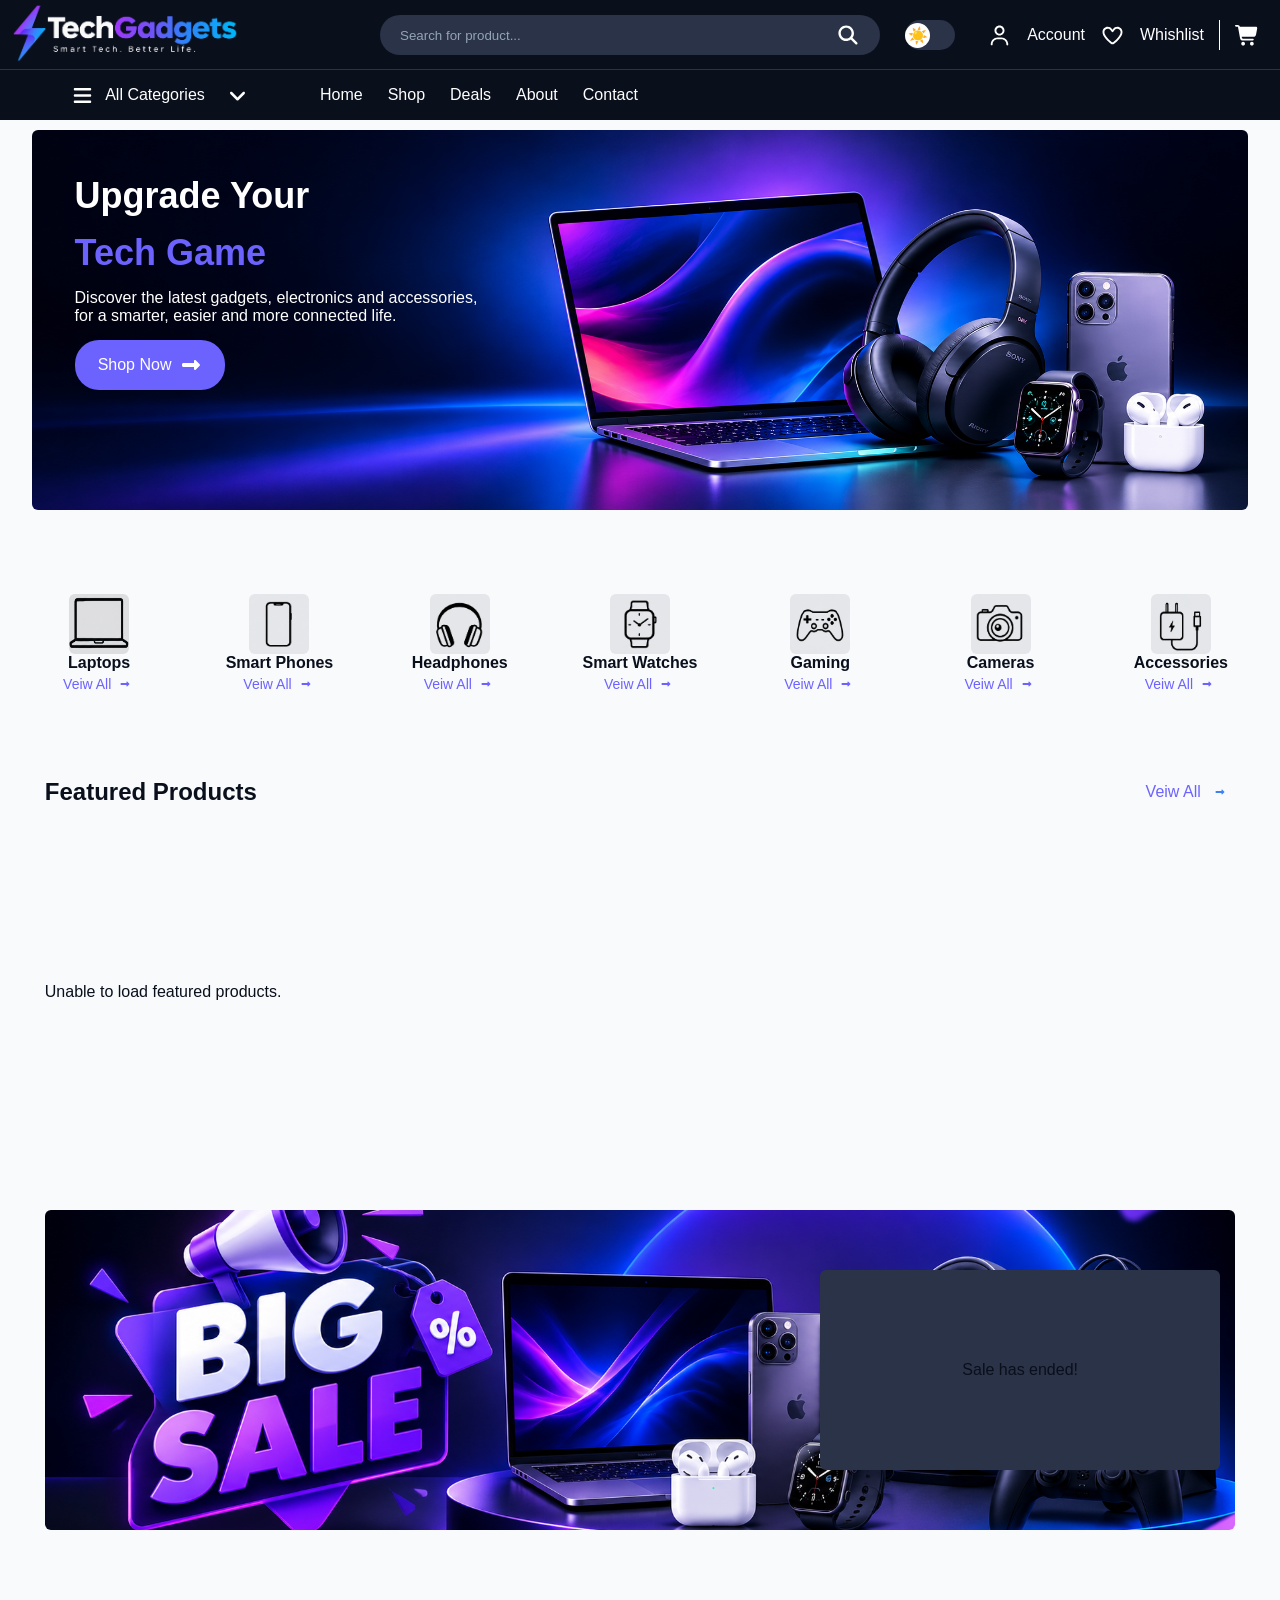
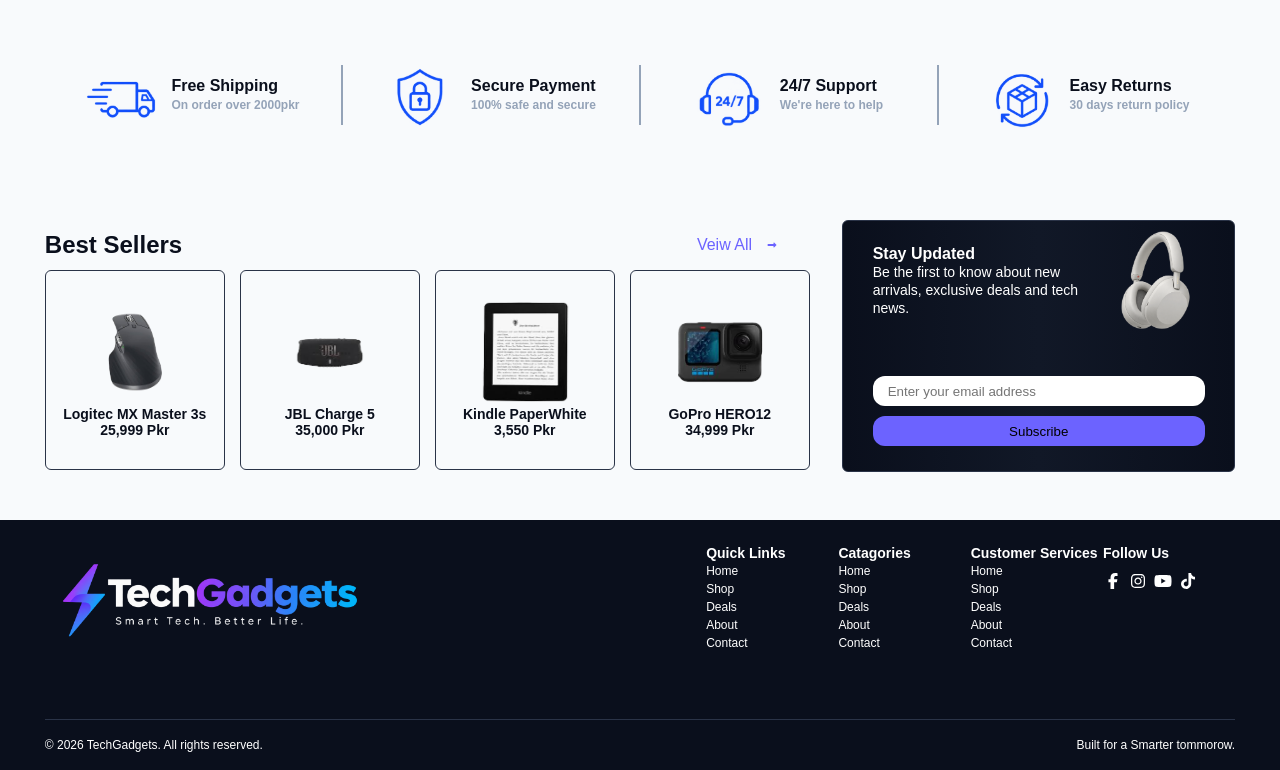
<file: E Commerse Website/index.html>
<!DOCTYPE html>
<html lang="en">

<head>
    <meta charset="UTF-8">
    <meta name="viewport" content="width=device-width, initial-scale=1.0">
    <title>TechGadgets</title>
    <link rel="stylesheet" href="style.css">
    <link rel="stylesheet" href="shop.css">
    <link rel="stylesheet" href="aboutUs.css">
    <link rel="stylesheet" href="contactUS.css">
    <link rel="stylesheet" href="cart.css">

</head>
<body>
    <!-- header -->
    <header>
        <!-- header first part start here -->
        <div class="header-first-part">
            <svg id="nav-link-hamburger"  xmlns="http://www.w3.org/2000/svg" viewBox="0 0 640 640">
                    <path
                        d="M96 160C96 142.3 110.3 128 128 128L512 128C529.7 128 544 142.3 544 160C544 177.7 529.7 192 512 192L128 192C110.3 192 96 177.7 96 160zM96 320C96 302.3 110.3 288 128 288L512 288C529.7 288 544 302.3 544 320C544 337.7 529.7 352 512 352L128 352C110.3 352 96 337.7 96 320zM544 480C544 497.7 529.7 512 512 512L128 512C110.3 512 96 497.7 96 480C96 462.3 110.3 448 128 448L512 448C529.7 448 544 462.3 544 480z" />
                </svg>
            <!-- logo -->
            <div class="logo-area">
                <a href="#home"><img src="Images/logo.png" alt="logo-image"></a>
            </div>
            <!-- search -->
            <div class="search-area">
                <div class="input-search-icon">
                    <input id="search-input" type="text" placeholder="Search for product...">
                    <svg id="search-btn" xmlns="http://www.w3.org/2000/svg" viewBox="0 0 640 640">
                        <path
                            d="M480 272C480 317.9 465.1 360.3 440 394.7L566.6 521.4C579.1 533.9 579.1 
            554.2 566.6 566.7C554.1 579.2 533.8 579.2 521.3 566.7L394.7 440C360.3 465.1 317.9 480 
            272 480C157.1 480 64 386.9 64 272C64 157.1 157.1 64 272 64C386.9 64 480 157.1 480
             272zM272 416C351.5 416 416 351.5 416 272C416 192.5 351.5 128 272 128C192.5 128 128 192.5 128 272C128 351.5 192.5 416 272 416z" />
                    </svg>
                </div>
            </div>
            <div id="theme-toggle" class="mode-toogle-btn">
              <div class="btn-background">
                <div class="btn-circle"></div>
              </div>
            </div>
            <!-- icons -->
            <div class="icons-area">
                        <svg id="mobileVeiw-search-icon" xmlns="http://www.w3.org/2000/svg" viewBox="0 0 640 640">
                        <path
                            d="M480 272C480 317.9 465.1 360.3 440 394.7L566.6 521.4C579.1 533.9 579.1 
            554.2 566.6 566.7C554.1 579.2 533.8 579.2 521.3 566.7L394.7 440C360.3 465.1 317.9 480 
            272 480C157.1 480 64 386.9 64 272C64 157.1 157.1 64 272 64C386.9 64 480 157.1 480
             272zM272 416C351.5 416 416 351.5 416 272C416 192.5 351.5 128 272 128C192.5 128 128 192.5 128 272C128 351.5 192.5 416 272 416z" />
                    </svg>
                <svg xmlns="http://www.w3.org/2000/svg" viewBox="0 0 640 640">
                    <path 
                        d="M240 192C240 147.8 275.8 112 320 112C364.2 112 400 147.8 400 192C400 236.2 364.2 272 320 272C275.8 272 240 236.2 240 192zM448 192C448 121.3 390.7 64 320 64C249.3 64 192 121.3 192 192C192 262.7 249.3 320 320 320C390.7 320 448 262.7 448 192zM144 544C144 473.3 201.3 416 272 416L368 416C438.7 416 496 473.3 496 544L496 552C496 565.3 506.7 576 520 576C533.3 576 544 565.3 544 552L544 544C544 446.8 465.2 368 368 368L272 368C174.8 368 96 446.8 96 544L96 552C96 565.3 106.7 576 120 576C133.3 576 144 565.3 144 552L144 544z" />
                </svg> <span id="wishlist-text">Account</span>
                <svg xmlns="http://www.w3.org/2000/svg" viewBox="0 0 640 640">
                    <path 
                        d="M442.9 144C415.6 144 389.9 157.1 373.9 179.2L339.5 226.8C335 233 327.8 236.7 320.1 236.7C312.4 236.7 305.2 233 300.7 226.8L266.3 179.2C250.3 157.1 224.6 144 197.3 144C150.3 144 112.2 182.1 112.2 229.1C112.2 279 144.2 327.5 180.3 371.4C221.4 421.4 271.7 465.4 306.2 491.7C309.4 494.1 314.1 495.9 320.2 495.9C326.3 495.9 331 494.1 334.2 491.7C368.7 465.4 419 421.3 460.1 371.4C496.3 327.5 528.2 279 528.2 229.1C528.2 182.1 490.1 144 443.1 144zM335 151.1C360 116.5 400.2 96 442.9 96C516.4 96 576 155.6 576 229.1C576 297.7 533.1 358 496.9 401.9C452.8 455.5 399.6 502 363.1 529.8C350.8 539.2 335.6 543.9 320 543.9C304.4 543.9 289.2 539.2 276.9 529.8C240.4 502 187.2 455.5 143.1 402C106.9 358.1 64 297.7 64 229.1C64 155.6 123.6 96 197.1 96C239.8 96 280 116.5 305 151.1L320 171.8L335 151.1z" />
                </svg>
                <span id="wishlist-text">Whishlist</span>

                <div id="verticle-seperator"></div>
                <svg id="cart-icon" xmlns="http://www.w3.org/2000/svg" viewBox="0 0 640 640">
                    <path 
                        d="M24 48C10.7 48 0 58.7 0 72C0 85.3 10.7 96 24 96L69.3 96C73.2 96 76.5 98.8 77.2 102.6L129.3 388.9C135.5 423.1 165.3 448 200.1 448L456 448C469.3 448 480 437.3 480 424C480 410.7 469.3 400 456 400L200.1 400C188.5 400 178.6 391.7 176.5 380.3L171.4 352L475 352C505.8 352 532.2 330.1 537.9 299.8L568.9 133.9C572.6 114.2 557.5 96 537.4 96L124.7 96L124.3 94C119.5 67.4 96.3 48 69.2 48L24 48zM208 576C234.5 576 256 554.5 256 528C256 501.5 234.5 480 208 480C181.5 480 160 501.5 160 528C160 554.5 181.5 576 208 576zM432 576C458.5 576 480 554.5 480 528C480 501.5 458.5 480 432 480C405.5 480 384 501.5 384 528C384 554.5 405.5 576 432 576z" />
                </svg>
                <div class="cart-items-count"></div>
            </div>


        </div>
        <!-- header first part end here -->

        <!-- navbar start here -->
        <nav>
            <!-- hamburger menu  -->
            <div class="hamburger-allCatagories-part">
                <svg  xmlns="http://www.w3.org/2000/svg" viewBox="0 0 640 640">
                    <path 
                        d="M96 160C96 142.3 110.3 128 128 128L512 128C529.7 128 544 142.3 544 160C544 177.7 529.7 192 512 192L128 192C110.3 192 96 177.7 96 160zM96 320C96 302.3 110.3 288 128 288L512 288C529.7 288 544 302.3 544 320C544 337.7 529.7 352 512 352L128 352C110.3 352 96 337.7 96 320zM544 480C544 497.7 529.7 512 512 512L128 512C110.3 512 96 497.7 96 480C96 462.3 110.3 448 128 448L512 448C529.7 448 544 462.3 544 480z" />
                </svg>

                <span id="all-catagories">All Categories</span>
                <div class="dropdown-list-container">
                    <ul class="dropdown-list">
                        <li data-categoryName="laptops"><a>Laptops</a></li>
                        <li data-categoryName="smartphones"><a>Smart Phones</a></li>
                        <li data-categoryName="headphones"><a>Head Phones</a></li>
                        <li data-categoryName="smartphones"><a>Smart Watches</a></li>
                        <li data-categoryName="gamings"><a>Gaming</a></li>
                        <li data-categoryName="accessories"><a>Asseccories</a></li>
                    </ul>
                </div>
                <svg id="arrow-icon" xmlns="http://www.w3.org/2000/svg" viewBox="0 0 640 640">
                    <path 
                        d="M297.4 438.6C309.9 451.1 330.2 451.1 342.7 438.6L502.7 278.6C515.2 266.1 515.2 245.8 502.7 233.3C490.2 220.8 469.9 220.8 457.4 233.3L320 370.7L182.6 233.4C170.1 220.9 149.8 220.9 137.3 233.4C124.8 245.9 124.8 266.2 137.3 278.7L297.3 438.7z" />
                </svg>
            </div>
            <div class="navlinks">
                <ul>
                    <li><a href="index.html">Home</a></li>
                    <li><a href="shop.html">Shop</a></li>
                    <li><a href="#deals">Deals</a></li>
                    <li><a href="aboutUs.html">About</a></li>
                    <li><a href="contactUs.html">Contact</a></li>
                </ul>
            </div>

        </nav>
    </header>
    <!-- header end here -->

    <!-- main start here -->
    <main>
        <!-- hero section -->
        <section class="hero">
            <div class="hero-main">
                <div class="hero-text">
                    <h1 id="hero-text-1">Upgrade Your</h1>
                    <h1 id="hero-text-2">Tech Game</h1>
                    <p id="hero-text-3">Discover the latest gadgets, electronics and accessories,<br>
                        for a smarter, easier and more connected life.</p>

                    <button id="shop-now-btn" class="primery-Btn">Shop Now <span><svg xmlns="http://www.w3.org/2000/svg"
                                viewBox="0 0 640 640">
                                <path
                                    d="M598.6 297.4C611.1 309.9 611.1 330.2 598.6 342.7L470.6 470.7C461.4 479.9 447.7 482.6 435.7 477.6C423.7 472.6 416 460.9 416 448L416 384L80 384C53.5 384 32 362.5 32 336L32 304C32 277.5 53.5 256 80 256L416 256L416 192C416 179.1 423.8 167.4 435.8 162.4C447.8 157.4 461.5 160.2 470.7 169.3L598.7 297.3z" />
                            </svg></span></button>
                </div>
            </div>
        </section>

        <!-- catagories section start here -->
        <section class="catagories">
            <div class="catagories-main">
                <div class="catagory-card">
                    <img src="Images/laptop.png" alt="">
                    <h2>Laptops</h2>
                    <div class="viewAll">
                        <a href="#shop">Veiw All <svg xmlns="http://www.w3.org/2000/svg" viewBox="0 0 640 640">
                                <path
                                    d="M598.6 297.4C611.1 309.9 611.1 330.2 598.6 342.7L470.6 470.7C461.4 479.9 447.7 482.6 435.7 477.6C423.7 472.6 416 460.9 416 448L416 384L80 384C53.5 384 32 362.5 32 336L32 304C32 277.5 53.5 256 80 256L416 256L416 192C416 179.1 423.8 167.4 435.8 162.4C447.8 157.4 461.5 160.2 470.7 169.3L598.7 297.3z" />
                            </svg></a>
                    </div>
                </div>
                <div class="catagory-card">
                    <img src="Images/phone.png" alt="">
                    <h2>Smart Phones</h2>
                    <div class="viewAll">
                        <a href="#shop">Veiw All <svg xmlns="http://www.w3.org/2000/svg" viewBox="0 0 640 640">
                                <path 
                                    d="M598.6 297.4C611.1 309.9 611.1 330.2 598.6 342.7L470.6 470.7C461.4 479.9 447.7 482.6 435.7 477.6C423.7 472.6 416 460.9 416 448L416 384L80 384C53.5 384 32 362.5 32 336L32 304C32 277.5 53.5 256 80 256L416 256L416 192C416 179.1 423.8 167.4 435.8 162.4C447.8 157.4 461.5 160.2 470.7 169.3L598.7 297.3z" />
                            </svg></a>
                    </div>
                </div>
                <div class="catagory-card">
                    <img src="Images/headphone.png" alt="">
                    <h2>Headphones</h2>
                    <div class="viewAll">
                        <a href="#shop">Veiw All <svg xmlns="http://www.w3.org/2000/svg" viewBox="0 0 640 640">
                                <path 
                                    d="M598.6 297.4C611.1 309.9 611.1 330.2 598.6 342.7L470.6 470.7C461.4 479.9 447.7 482.6 435.7 477.6C423.7 472.6 416 460.9 416 448L416 384L80 384C53.5 384 32 362.5 32 336L32 304C32 277.5 53.5 256 80 256L416 256L416 192C416 179.1 423.8 167.4 435.8 162.4C447.8 157.4 461.5 160.2 470.7 169.3L598.7 297.3z" />
                            </svg></a>
                    </div>
                </div>
                <div class="catagory-card">
                    <img src="Images/smartwatch.png" alt="Laptop">
                    <h2>Smart Watches</h2>
                    <div class="viewAll">
                        <a href="#shop">Veiw All <svg xmlns="http://www.w3.org/2000/svg" viewBox="0 0 640 640">
                                <path 
                                    d="M598.6 297.4C611.1 309.9 611.1 330.2 598.6 342.7L470.6 470.7C461.4 479.9 447.7 482.6 435.7 477.6C423.7 472.6 416 460.9 416 448L416 384L80 384C53.5 384 32 362.5 32 336L32 304C32 277.5 53.5 256 80 256L416 256L416 192C416 179.1 423.8 167.4 435.8 162.4C447.8 157.4 461.5 160.2 470.7 169.3L598.7 297.3z" />
                            </svg></a>
                    </div>
                </div>
                <div class="catagory-card">
                    <img src="Images/controller.png" alt="">
                    <h2>Gaming</h2>
                    <div class="viewAll">
                        <a href="#shop">Veiw All <svg xmlns="http://www.w3.org/2000/svg" viewBox="0 0 640 640">
                                <path 
                                    d="M598.6 297.4C611.1 309.9 611.1 330.2 598.6 342.7L470.6 470.7C461.4 479.9 447.7 482.6 435.7 477.6C423.7 472.6 416 460.9 416 448L416 384L80 384C53.5 384 32 362.5 32 336L32 304C32 277.5 53.5 256 80 256L416 256L416 192C416 179.1 423.8 167.4 435.8 162.4C447.8 157.4 461.5 160.2 470.7 169.3L598.7 297.3z" />
                            </svg></a>
                    </div>
                </div>
                <div class="catagory-card">
                    <img src="Images/camera.png" alt="">
                    <h2>Cameras</h2>
                    <div class="viewAll">
                        <a href="#shop">Veiw All <svg xmlns="http://www.w3.org/2000/svg" viewBox="0 0 640 640">
                                <path 
                                    d="M598.6 297.4C611.1 309.9 611.1 330.2 598.6 342.7L470.6 470.7C461.4 479.9 447.7 482.6 435.7 477.6C423.7 472.6 416 460.9 416 448L416 384L80 384C53.5 384 32 362.5 32 336L32 304C32 277.5 53.5 256 80 256L416 256L416 192C416 179.1 423.8 167.4 435.8 162.4C447.8 157.4 461.5 160.2 470.7 169.3L598.7 297.3z" />
                            </svg></a>
                    </div>
                </div>
                <div class="catagory-card">
                    <img src="Images/accessories.png" alt="">
                    <h2>Accessories</h2>
                    <div class="viewAll">
                        <a href="#shop">Veiw All <svg xmlns="http://www.w3.org/2000/svg" viewBox="0 0 640 640">
                                <path 
                                    d="M598.6 297.4C611.1 309.9 611.1 330.2 598.6 342.7L470.6 470.7C461.4 479.9 447.7 482.6 435.7 477.6C423.7 472.6 416 460.9 416 448L416 384L80 384C53.5 384 32 362.5 32 336L32 304C32 277.5 53.5 256 80 256L416 256L416 192C416 179.1 423.8 167.4 435.8 162.4C447.8 157.4 461.5 160.2 470.7 169.3L598.7 297.3z" />
                            </svg></a>
                    </div>
                </div>
            </div>
        </section>

        <!-- featured products -->
        <section class="featured-section">
            <div class="heading-veiwAll-area">
                <h1>Featured Products</h1>
                <a  href="shop.html">Veiw All <svg id="featured-veiw-all-svg" xmlns="http://www.w3.org/2000/svg" viewBox="0 0 640 640">
                        <path 
                            d="M598.6 297.4C611.1 309.9 611.1 330.2 598.6 342.7L470.6 470.7C461.4 479.9 447.7 482.6 435.7 477.6C423.7 472.6 416 460.9 416 448L416 384L80 384C53.5 384 32 362.5 32 336L32 304C32 277.5 53.5 256 80 256L416 256L416 192C416 179.1 423.8 167.4 435.8 162.4C447.8 157.4 461.5 160.2 470.7 169.3L598.7 297.3z" />
                    </svg></a>
            </div>
            <!-- featured Cards -->
            <div class="featured-cards">
                
            </div>
        </section>

        <!-- sale section start here -->
        <section class="sale-area">
            <div class="sale-image">
                <div class="dealCounter">
                    <div class="dealsEndText">
                        <h1>Deals Ends In</h1>
                    </div>

                    <div class="numberBox-Text-container">
                        <div class="numberBoxTextUnite">
                            <div id="saleCounterDays" class="numberBox"></div>
                            <div class="numberBoxText">Days</div>
                        </div>

                        <div class="numberBoxTextUnite">
                            <div id="saleCounterHours" class="numberBox"></div>
                            <div class="numberBoxText">Hrs</div>
                        </div>
                        <div class="numberBoxTextUnite">
                            <div id="saleCounterMinutes" class="numberBox"></div>
                            <div class="numberBoxText">Min</div>
                        </div>
                        <div class="numberBoxTextUnite">
                            <div id="saleCounterSeconds" class="numberBox"></div>
                            <div class="numberBoxText">Sec</div>
                        </div>
                    </div>

                </div>
            </div>
        </section>
        <section class="store-benefits">
            <div class="store-benefits-main">
                <div class="benefits-card">
                    <img src="Images/freeshiping.png">
                    <h2>Free Shipping <br> <span> On order over 2000pkr</span></h2>
                </div>
                <div class="verticle-seperator store-benefits-card-seperator"></div>
                <div class="benefits-card ">
                    <img src="Images/securePayment.png">
                    <h2>Secure Payment<br> <span>100% safe and secure</span></h2>
                </div>
                <div class="verticle-seperator store-benefits-card-seperator"></div>
                <div class="benefits-card">
                    <img src="Images/Support.png">
                    <h2>24/7 Support <br> <span>We're here to help</span></h2>
                </div>
                <div class="verticle-seperator store-benefits-card-seperator"></div>
                <div class="benefits-card">
                    <img src="Images/easyreturn.png">
                    <h2>Easy Returns <br> <span>30 days return policy</span></h2>
                </div>


            </div>
        </section>

        <!-- best sellers Stay Updated section -->
        <section class="best-seller-stay-updated">
            <div class="best-seller-stay-updated-main">
                <div class="best-seller-cards-text-viewAll">
                    <div class="heading-veiwAll-area">
                        <h1>Best Sellers</h1>
                        <a href="#shop">Veiw All <svg xmlns="http://www.w3.org/2000/svg" viewBox="0 0 640 640">
                                <path fill="#6C63FF"
                                    d="M598.6 297.4C611.1 309.9 611.1 330.2 598.6 342.7L470.6 470.7C461.4 479.9 447.7 482.6 435.7 477.6C423.7 472.6 416 460.9 416 448L416 384L80 384C53.5 384 32 362.5 32 336L32 304C32 277.5 53.5 256 80 256L416 256L416 192C416 179.1 423.8 167.4 435.8 162.4C447.8 157.4 461.5 160.2 470.7 169.3L598.7 297.3z" />
                            </svg></a>
                    </div>
                    <div class="best-seller-cards">
                        <div class="card">

                            <div class="card-img"><img src="Images/logitic.png" alt=""></div>
                            <h2>Logitec MX Master 3s</h2>
                            <h3>25,999 Pkr</h3>
                        </div>
                        <div class="card">

                            <div class="card-img"><img src="Images/jbl charge.png" alt=""></div>
                            <h2>JBL Charge 5</h2>
                            <h3>35,000 Pkr</h3>
                        </div>
                        <div class="card">

                            <div class="card-img"><img src="Images/kindle.png" alt=""></div>
                            <h2>Kindle PaperWhite</h2>
                            <h3>3,550 Pkr</h3>
                        </div>
                        <div class="card">
                            <div class="card-img"><img src="Images/gopro.png" alt=""></div>
                            <h2>GoPro HERO12</h2>
                            <h3>34,999 Pkr</h3>
                        </div>
                    </div>

                </div>
                <div class="stay-updated">
                    <div class="stay-updated-main">
                        <div class="stay-updated-text-image">
                            <p>Stay Updated <br> <span>Be the first to know about new arrivals, exclusive deals and tech
                                    news.</span></p>
                            <img src="Images/Shop Images/sony headphone white.png" alt="">
                        </div>
                        <div class="stayUpdated-input-and-button">
                            <input type="text" placeholder="Enter your email address">
                            <button>Subscribe</button>
                        </div>

                    </div>

                </div>

            </div>
        </section>
    </main>

    <!-- footer start here -->
    <footer class="footer">
        <div class="footer-main">
            <div class="footer-first-part">

                <div class="footer-logo">
                    <img src="Images/logo.png" alt="">
                </div>
                <div class="footer-links">
                    <h2>Quick Links</h2>
                    <div class="footer-nav-links">
                        <ul>
                            <li><a href="#home">Home</a></li>
                            <li><a href="#shop">Shop</a></li>
                            <li><a href="#deals">Deals</a></li>
                            <li><a href="#about">About</a></li>
                            <li><a href="#contact">Contact</a></li>
                        </ul>
                    </div>
                </div>
                <div class="footer-links">
                    <h2>Catagories</h2>
                    <div class="footer-nav-links">
                        <ul>
                            <li><a href="#home">Home</a></li>
                            <li><a href="#shop">Shop</a></li>
                            <li><a href="#deals">Deals</a></li>
                            <li><a href="#about">About</a></li>
                            <li><a href="#contact">Contact</a></li>
                        </ul>
                    </div>
                </div>
                <div class="footer-links">
                    <h2>Customer Services</h2>
                    <div class="footer-nav-links">
                        <ul>
                            <li><a href="#home">Home</a></li>
                            <li><a href="#shop">Shop</a></li>
                            <li><a href="#deals">Deals</a></li>
                            <li><a href="#about">About</a></li>
                            <li><a href="#contact">Contact</a></li>
                        </ul>
                    </div>
                </div>
                <div class="footer-social-links">
                    <h2>Follow Us</h2>
                    <div class="footer-social-links-icons">
                        <svg xmlns="http://www.w3.org/2000/svg" viewBox="0 0 640 640">
                            <path fill="#ffffff"
                                d="M240 363.3L240 576L356 576L356 363.3L442.5 363.3L460.5 265.5L356 265.5L356 230.9C356 179.2 376.3 159.4 428.7 159.4C445 159.4 458.1 159.8 465.7 160.6L465.7 71.9C451.4 68 416.4 64 396.2 64C289.3 64 240 114.5 240 223.4L240 265.5L174 265.5L174 363.3L240 363.3z" />
                        </svg>
                        <svg xmlns="http://www.w3.org/2000/svg" viewBox="0 0 640 640">
                            <path fill="#ffffff"
                                d="M320.3 205C256.8 204.8 205.2 256.2 205 319.7C204.8 383.2 256.2 434.8 319.7 435C383.2 435.2 434.8 383.8 435 320.3C435.2 256.8 383.8 205.2 320.3 205zM319.7 245.4C360.9 245.2 394.4 278.5 394.6 319.7C394.8 360.9 361.5 394.4 320.3 394.6C279.1 394.8 245.6 361.5 245.4 320.3C245.2 279.1 278.5 245.6 319.7 245.4zM413.1 200.3C413.1 185.5 425.1 173.5 439.9 173.5C454.7 173.5 466.7 185.5 466.7 200.3C466.7 215.1 454.7 227.1 439.9 227.1C425.1 227.1 413.1 215.1 413.1 200.3zM542.8 227.5C541.1 191.6 532.9 159.8 506.6 133.6C480.4 107.4 448.6 99.2 412.7 97.4C375.7 95.3 264.8 95.3 227.8 97.4C192 99.1 160.2 107.3 133.9 133.5C107.6 159.7 99.5 191.5 97.7 227.4C95.6 264.4 95.6 375.3 97.7 412.3C99.4 448.2 107.6 480 133.9 506.2C160.2 532.4 191.9 540.6 227.8 542.4C264.8 544.5 375.7 544.5 412.7 542.4C448.6 540.7 480.4 532.5 506.6 506.2C532.8 480 541 448.2 542.8 412.3C544.9 375.3 544.9 264.5 542.8 227.5zM495 452C487.2 471.6 472.1 486.7 452.4 494.6C422.9 506.3 352.9 503.6 320.3 503.6C287.7 503.6 217.6 506.2 188.2 494.6C168.6 486.8 153.5 471.7 145.6 452C133.9 422.5 136.6 352.5 136.6 319.9C136.6 287.3 134 217.2 145.6 187.8C153.4 168.2 168.5 153.1 188.2 145.2C217.7 133.5 287.7 136.2 320.3 136.2C352.9 136.2 423 133.6 452.4 145.2C472 153 487.1 168.1 495 187.8C506.7 217.3 504 287.3 504 319.9C504 352.5 506.7 422.6 495 452z" />
                        </svg>
                        <svg xmlns="http://www.w3.org/2000/svg" viewBox="0 0 640 640">
                            <path fill="#ffffff"
                                d="M581.7 188.1C575.5 164.4 556.9 145.8 533.4 139.5C490.9 128 320.1 128 320.1 128C320.1 128 149.3 128 106.7 139.5C83.2 145.8 64.7 164.4 58.4 188.1C47 231 47 320.4 47 320.4C47 320.4 47 409.8 58.4 452.7C64.7 476.3 83.2 494.2 106.7 500.5C149.3 512 320.1 512 320.1 512C320.1 512 490.9 512 533.5 500.5C557 494.2 575.5 476.3 581.8 452.7C593.2 409.8 593.2 320.4 593.2 320.4C593.2 320.4 593.2 231 581.8 188.1zM264.2 401.6L264.2 239.2L406.9 320.4L264.2 401.6z" />
                        </svg>
                        <svg xmlns="http://www.w3.org/2000/svg" viewBox="0 0 640 640">
                            <path fill="#ffffff"
                                d="M544.5 273.9C500.5 274 457.5 260.3 421.7 234.7L421.7 413.4C421.7 446.5 411.6 478.8 392.7 506C373.8 533.2 347.1 554 316.1 565.6C285.1 577.2 251.3 579.1 219.2 570.9C187.1 562.7 158.3 545 136.5 520.1C114.7 495.2 101.2 464.1 97.5 431.2C93.8 398.3 100.4 365.1 116.1 336C131.8 306.9 156.1 283.3 185.7 268.3C215.3 253.3 248.6 247.8 281.4 252.3L281.4 342.2C266.4 337.5 250.3 337.6 235.4 342.6C220.5 347.6 207.5 357.2 198.4 369.9C189.3 382.6 184.4 398 184.5 413.8C184.6 429.6 189.7 444.8 199 457.5C208.3 470.2 221.4 479.6 236.4 484.4C251.4 489.2 267.5 489.2 282.4 484.3C297.3 479.4 310.4 469.9 319.6 457.2C328.8 444.5 333.8 429.1 333.8 413.4L333.8 64L421.8 64C421.7 71.4 422.4 78.9 423.7 86.2C426.8 102.5 433.1 118.1 442.4 131.9C451.7 145.7 463.7 157.5 477.6 166.5C497.5 179.6 520.8 186.6 544.6 186.6L544.6 274z" />
                        </svg>
                    </div>

                </div>
            </div>
            <div class="copy-right-footer-text">
                <p>© 2026 TechGadgets. All rights reserved.</p>
                <p>Built for a Smarter tommorow.</p>
            </div>
        </div>
    </footer>


        <script src="script.js"></script>
        <script src="shop.js"></script>
        <script src="cart.js"></script>
</body>

</html>
</file>
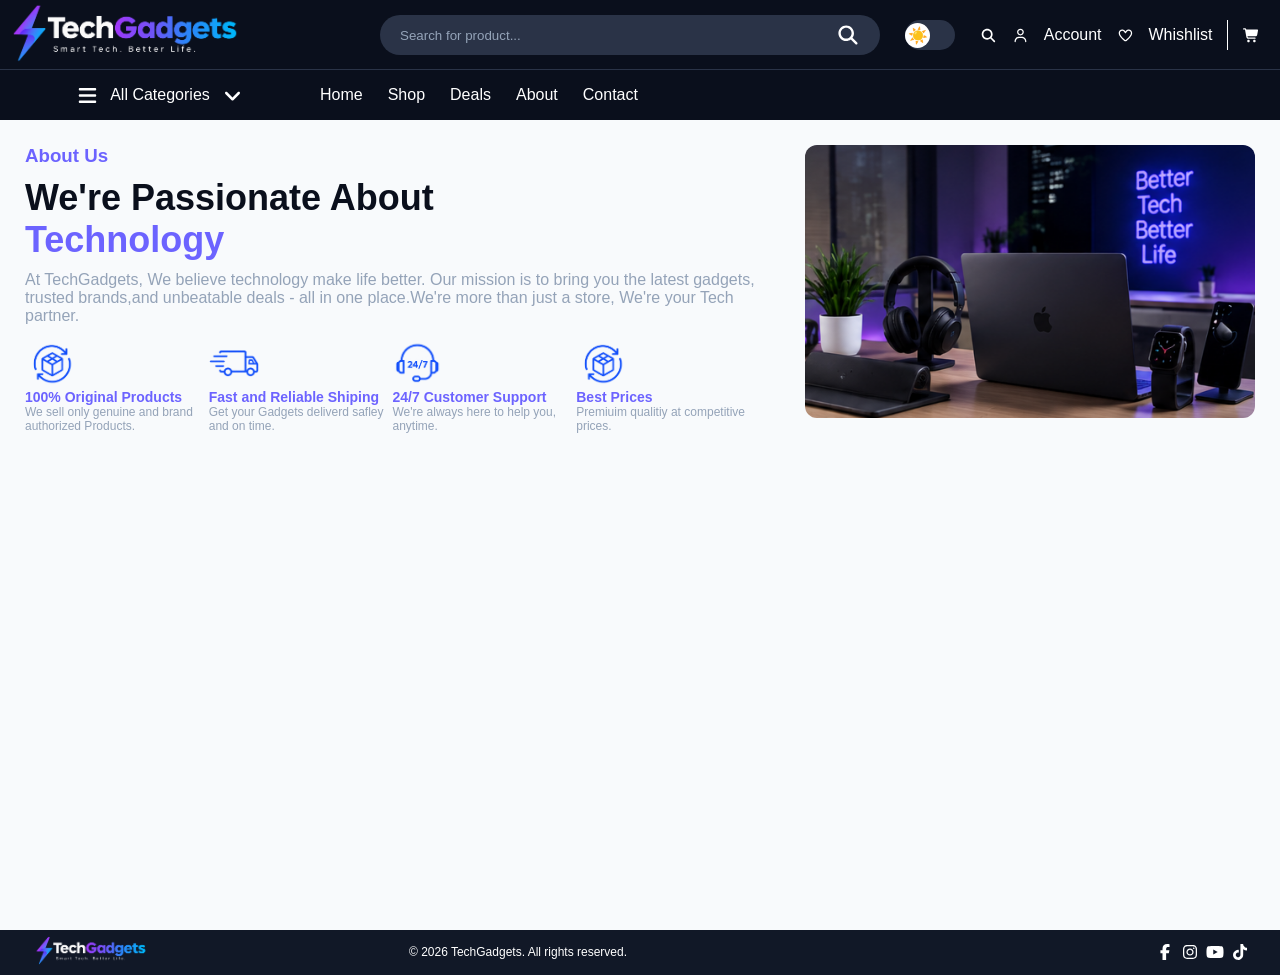
<file: E Commerse Website/aboutUs.html>
<!DOCTYPE html>
<html lang="en">
<head>
    <meta charset="UTF-8">
    <meta name="viewport" content="width=device-width, initial-scale=1.0">
    <title>About Us</title>
    <link rel="stylesheet" href="style.css">
    <link rel="stylesheet" href="aboutUs.css">
    <link rel="stylesheet" href="contactUS.css">
    <!-- <link rel="stylesheet" href="darkTheme.css"> -->
</head>
<body>
    <!-- header -->
    <header>
        <!-- header first part start here -->
        <div class="header-first-part">
                        <svg id="nav-link-hamburger"  xmlns="http://www.w3.org/2000/svg" viewBox="0 0 640 640">
                    <path
                        d="M96 160C96 142.3 110.3 128 128 128L512 128C529.7 128 544 142.3 544 160C544 177.7 529.7 192 512 192L128 192C110.3 192 96 177.7 96 160zM96 320C96 302.3 110.3 288 128 288L512 288C529.7 288 544 302.3 544 320C544 337.7 529.7 352 512 352L128 352C110.3 352 96 337.7 96 320zM544 480C544 497.7 529.7 512 512 512L128 512C110.3 512 96 497.7 96 480C96 462.3 110.3 448 128 448L512 448C529.7 448 544 462.3 544 480z" />
                </svg>
            <!-- logo -->
            <div class="logo-area">
                <a href="#home"><img src="Images/logo.png" alt="logo-image"></a>
            </div>
            <!-- search -->
            <div class="search-area">
                <div class="input-search-icon">
                    <input type="text" placeholder="Search for product...">
                    <svg xmlns="http://www.w3.org/2000/svg" viewBox="0 0 640 640">
                        <path fill="#ffffff"
                            d="M480 272C480 317.9 465.1 360.3 440 394.7L566.6 521.4C579.1 533.9 579.1 
            554.2 566.6 566.7C554.1 579.2 533.8 579.2 521.3 566.7L394.7 440C360.3 465.1 317.9 480 
            272 480C157.1 480 64 386.9 64 272C64 157.1 157.1 64 272 64C386.9 64 480 157.1 480
             272zM272 416C351.5 416 416 351.5 416 272C416 192.5 351.5 128 272 128C192.5 128 128 192.5 128 272C128 351.5 192.5 416 272 416z" />
                    </svg>
                </div>
            </div>
                        <div id="theme-toggle" class="mode-toogle-btn">
              <div class="btn-background">
                <div class="btn-circle"></div>
              </div>
            </div>
            <!-- icons -->
            <div class="icons-area">
                 <svg id="search-btn" xmlns="http://www.w3.org/2000/svg" viewBox="0 0 640 640">
                        <path fill="#ffffff"
                            d="M480 272C480 317.9 465.1 360.3 440 394.7L566.6 521.4C579.1 533.9 579.1 
            554.2 566.6 566.7C554.1 579.2 533.8 579.2 521.3 566.7L394.7 440C360.3 465.1 317.9 480 
            272 480C157.1 480 64 386.9 64 272C64 157.1 157.1 64 272 64C386.9 64 480 157.1 480
             272zM272 416C351.5 416 416 351.5 416 272C416 192.5 351.5 128 272 128C192.5 128 128 192.5 128 272C128 351.5 192.5 416 272 416z" />
                    </svg>
                <svg xmlns="http://www.w3.org/2000/svg" viewBox="0 0 640 640">
                    <path fill="#ffffff"
                        d="M240 192C240 147.8 275.8 112 320 112C364.2 112 400 147.8 400 192C400 236.2 364.2 272 320 272C275.8 272 240 236.2 240 192zM448 192C448 121.3 390.7 64 320 64C249.3 64 192 121.3 192 192C192 262.7 249.3 320 320 320C390.7 320 448 262.7 448 192zM144 544C144 473.3 201.3 416 272 416L368 416C438.7 416 496 473.3 496 544L496 552C496 565.3 506.7 576 520 576C533.3 576 544 565.3 544 552L544 544C544 446.8 465.2 368 368 368L272 368C174.8 368 96 446.8 96 544L96 552C96 565.3 106.7 576 120 576C133.3 576 144 565.3 144 552L144 544z" />
                </svg> <span id="wishlist-text">Account</span>
                <svg xmlns="http://www.w3.org/2000/svg" viewBox="0 0 640 640">
                    <path fill="#ffffff"
                        d="M442.9 144C415.6 144 389.9 157.1 373.9 179.2L339.5 226.8C335 233 327.8 236.7 320.1 236.7C312.4 236.7 305.2 233 300.7 226.8L266.3 179.2C250.3 157.1 224.6 144 197.3 144C150.3 144 112.2 182.1 112.2 229.1C112.2 279 144.2 327.5 180.3 371.4C221.4 421.4 271.7 465.4 306.2 491.7C309.4 494.1 314.1 495.9 320.2 495.9C326.3 495.9 331 494.1 334.2 491.7C368.7 465.4 419 421.3 460.1 371.4C496.3 327.5 528.2 279 528.2 229.1C528.2 182.1 490.1 144 443.1 144zM335 151.1C360 116.5 400.2 96 442.9 96C516.4 96 576 155.6 576 229.1C576 297.7 533.1 358 496.9 401.9C452.8 455.5 399.6 502 363.1 529.8C350.8 539.2 335.6 543.9 320 543.9C304.4 543.9 289.2 539.2 276.9 529.8C240.4 502 187.2 455.5 143.1 402C106.9 358.1 64 297.7 64 229.1C64 155.6 123.6 96 197.1 96C239.8 96 280 116.5 305 151.1L320 171.8L335 151.1z" />
                </svg>
                <span id="wishlist-text">Whishlist</span>

                <div id="verticle-seperator"></div>
                <svg id="cart-icon" xmlns="http://www.w3.org/2000/svg" viewBox="0 0 640 640">
                    <path fill="#ffffff"
                        d="M24 48C10.7 48 0 58.7 0 72C0 85.3 10.7 96 24 96L69.3 96C73.2 96 76.5 98.8 77.2 102.6L129.3 388.9C135.5 423.1 165.3 448 200.1 448L456 448C469.3 448 480 437.3 480 424C480 410.7 469.3 400 456 400L200.1 400C188.5 400 178.6 391.7 176.5 380.3L171.4 352L475 352C505.8 352 532.2 330.1 537.9 299.8L568.9 133.9C572.6 114.2 557.5 96 537.4 96L124.7 96L124.3 94C119.5 67.4 96.3 48 69.2 48L24 48zM208 576C234.5 576 256 554.5 256 528C256 501.5 234.5 480 208 480C181.5 480 160 501.5 160 528C160 554.5 181.5 576 208 576zM432 576C458.5 576 480 554.5 480 528C480 501.5 458.5 480 432 480C405.5 480 384 501.5 384 528C384 554.5 405.5 576 432 576z" />
                </svg>
            </div>


        </div>
        <!-- header first part end here -->

        <!-- navbar start here -->
        <nav>
            <!-- hamburger menu  -->
            <div class="hamburger-allCatagories-part">
                <svg xmlns="http://www.w3.org/2000/svg" viewBox="0 0 640 640">
                    <path fill="#ffffff"
                        d="M96 160C96 142.3 110.3 128 128 128L512 128C529.7 128 544 142.3 544 160C544 177.7 529.7 192 512 192L128 192C110.3 192 96 177.7 96 160zM96 320C96 302.3 110.3 288 128 288L512 288C529.7 288 544 302.3 544 320C544 337.7 529.7 352 512 352L128 352C110.3 352 96 337.7 96 320zM544 480C544 497.7 529.7 512 512 512L128 512C110.3 512 96 497.7 96 480C96 462.3 110.3 448 128 448L512 448C529.7 448 544 462.3 544 480z" />
                </svg>

                <span id="all-catagories">All Categories</span>
                <div class="dropdown-list">
                    <ul>
                        <li><a href="#">Laptops</a></li>
                        <li><a href="#">Smart Phones</a></li>
                        <li><a href="#">Head Phones</a></li>
                        <li><a href="#">Smart Watches</a></li>
                        <li><a href="#">Gaming</a></li>
                        <li><a href="#">Asseccories</a></li>
                    </ul> 
                </div>
                <svg id="arrow-icon" xmlns="http://www.w3.org/2000/svg" viewBox="0 0 640 640">
                    <path fill="#ffffff"
                        d="M297.4 438.6C309.9 451.1 330.2 451.1 342.7 438.6L502.7 278.6C515.2 266.1 515.2 245.8 502.7 233.3C490.2 220.8 469.9 220.8 457.4 233.3L320 370.7L182.6 233.4C170.1 220.9 149.8 220.9 137.3 233.4C124.8 245.9 124.8 266.2 137.3 278.7L297.3 438.7z" />
                </svg>
            </div>
            <div class="navlinks">
                <ul>
                    <li><a href="index.html">Home</a></li>
                    <li><a href="shop.html">Shop</a></li>
                    <li><a href="#deals">Deals</a></li>
                    <li><a href="aboutUs.html">About</a></li>
                    <li><a href="contactUs.html">Contact</a></li>
                </ul>
            </div>

        </nav>
    </header>
    <!-- header end here -->
<!-- main start here -->

    <main>
<section>
<div class="aboutUs-main">
    <div class="aboutus-text-container">
<h3>About Us</h3>
<h2>We're Passionate About <br> <span>Technology</span></h2>
<p>At TechGadgets, We believe technology make life better. Our mission is to bring you the latest gadgets, trusted brands,and unbeatable deals - all in one place.We're more than just a store, We're your Tech partner.</p>
<div class="aboutus-store-benefits">
    <div class="aboutus-card">
        <img src="Images/easyreturn.png" alt="">
        <h3>100% Original Products</h3>
        <p>We sell only genuine and brand authorized Products.</p>
    </div>

        <div class="aboutus-card">
        <img src="Images/freeshiping.png" alt="">
        <h3>Fast and Reliable Shiping</h3>
        <p>Get your Gadgets deliverd safley and on time.</p>
    </div>

        <div class="aboutus-card">
        <img src="Images/Support.png" alt="">
        <h3>24/7 Customer Support</h3>
        <p>We're always here to help you, anytime.</p>
    </div>

        <div class="aboutus-card">
        <img src="Images/easyreturn.png" alt="">
        <h3>Best Prices</h3>
        <p>Premiuim qualitiy at competitive prices.</p>
    </div>
</div>    
</div>

    <div class="aboutus-image-container">
<img src="Images/AboutUSImg.png" alt="" srcset="">
    </div>

</div>
</section>
    </main>
    <!-- main end here -->

    <!-- footer start here -->
    <footer>
        <div class="footer-Main">
            <div class="footer-logo">
                <img src="Images/logo.png" alt="" srcset="">
            </div>
            <div class="footer-text">
                <p>© 2026 TechGadgets. All rights reserved.</p>
            </div>
            <div class="footer-socialLinks">
                <div class="footer-social-links-icons">
                    <svg xmlns="http://www.w3.org/2000/svg" viewBox="0 0 640 640">
                        <path fill="#ffffff"
                            d="M240 363.3L240 576L356 576L356 363.3L442.5 363.3L460.5 265.5L356 265.5L356 230.9C356 179.2 376.3 159.4 428.7 159.4C445 159.4 458.1 159.8 465.7 160.6L465.7 71.9C451.4 68 416.4 64 396.2 64C289.3 64 240 114.5 240 223.4L240 265.5L174 265.5L174 363.3L240 363.3z" />
                    </svg>
                    <svg xmlns="http://www.w3.org/2000/svg" viewBox="0 0 640 640">
                        <path fill="#ffffff"
                            d="M320.3 205C256.8 204.8 205.2 256.2 205 319.7C204.8 383.2 256.2 434.8 319.7 435C383.2 435.2 434.8 383.8 435 320.3C435.2 256.8 383.8 205.2 320.3 205zM319.7 245.4C360.9 245.2 394.4 278.5 394.6 319.7C394.8 360.9 361.5 394.4 320.3 394.6C279.1 394.8 245.6 361.5 245.4 320.3C245.2 279.1 278.5 245.6 319.7 245.4zM413.1 200.3C413.1 185.5 425.1 173.5 439.9 173.5C454.7 173.5 466.7 185.5 466.7 200.3C466.7 215.1 454.7 227.1 439.9 227.1C425.1 227.1 413.1 215.1 413.1 200.3zM542.8 227.5C541.1 191.6 532.9 159.8 506.6 133.6C480.4 107.4 448.6 99.2 412.7 97.4C375.7 95.3 264.8 95.3 227.8 97.4C192 99.1 160.2 107.3 133.9 133.5C107.6 159.7 99.5 191.5 97.7 227.4C95.6 264.4 95.6 375.3 97.7 412.3C99.4 448.2 107.6 480 133.9 506.2C160.2 532.4 191.9 540.6 227.8 542.4C264.8 544.5 375.7 544.5 412.7 542.4C448.6 540.7 480.4 532.5 506.6 506.2C532.8 480 541 448.2 542.8 412.3C544.9 375.3 544.9 264.5 542.8 227.5zM495 452C487.2 471.6 472.1 486.7 452.4 494.6C422.9 506.3 352.9 503.6 320.3 503.6C287.7 503.6 217.6 506.2 188.2 494.6C168.6 486.8 153.5 471.7 145.6 452C133.9 422.5 136.6 352.5 136.6 319.9C136.6 287.3 134 217.2 145.6 187.8C153.4 168.2 168.5 153.1 188.2 145.2C217.7 133.5 287.7 136.2 320.3 136.2C352.9 136.2 423 133.6 452.4 145.2C472 153 487.1 168.1 495 187.8C506.7 217.3 504 287.3 504 319.9C504 352.5 506.7 422.6 495 452z" />
                    </svg>
                    <svg xmlns="http://www.w3.org/2000/svg" viewBox="0 0 640 640">
                        <path fill="#ffffff"
                            d="M581.7 188.1C575.5 164.4 556.9 145.8 533.4 139.5C490.9 128 320.1 128 320.1 128C320.1 128 149.3 128 106.7 139.5C83.2 145.8 64.7 164.4 58.4 188.1C47 231 47 320.4 47 320.4C47 320.4 47 409.8 58.4 452.7C64.7 476.3 83.2 494.2 106.7 500.5C149.3 512 320.1 512 320.1 512C320.1 512 490.9 512 533.5 500.5C557 494.2 575.5 476.3 581.8 452.7C593.2 409.8 593.2 320.4 593.2 320.4C593.2 320.4 593.2 231 581.8 188.1zM264.2 401.6L264.2 239.2L406.9 320.4L264.2 401.6z" />
                    </svg>
                    <svg xmlns="http://www.w3.org/2000/svg" viewBox="0 0 640 640">
                        <path fill="#ffffff"
                            d="M544.5 273.9C500.5 274 457.5 260.3 421.7 234.7L421.7 413.4C421.7 446.5 411.6 478.8 392.7 506C373.8 533.2 347.1 554 316.1 565.6C285.1 577.2 251.3 579.1 219.2 570.9C187.1 562.7 158.3 545 136.5 520.1C114.7 495.2 101.2 464.1 97.5 431.2C93.8 398.3 100.4 365.1 116.1 336C131.8 306.9 156.1 283.3 185.7 268.3C215.3 253.3 248.6 247.8 281.4 252.3L281.4 342.2C266.4 337.5 250.3 337.6 235.4 342.6C220.5 347.6 207.5 357.2 198.4 369.9C189.3 382.6 184.4 398 184.5 413.8C184.6 429.6 189.7 444.8 199 457.5C208.3 470.2 221.4 479.6 236.4 484.4C251.4 489.2 267.5 489.2 282.4 484.3C297.3 479.4 310.4 469.9 319.6 457.2C328.8 444.5 333.8 429.1 333.8 413.4L333.8 64L421.8 64C421.7 71.4 422.4 78.9 423.7 86.2C426.8 102.5 433.1 118.1 442.4 131.9C451.7 145.7 463.7 157.5 477.6 166.5C497.5 179.6 520.8 186.6 544.6 186.6L544.6 274z" />
                    </svg>
                </div>
            </div>
        </div>
    </footer>
    <script src="script.js"></script>
</body>
</html>
</file>
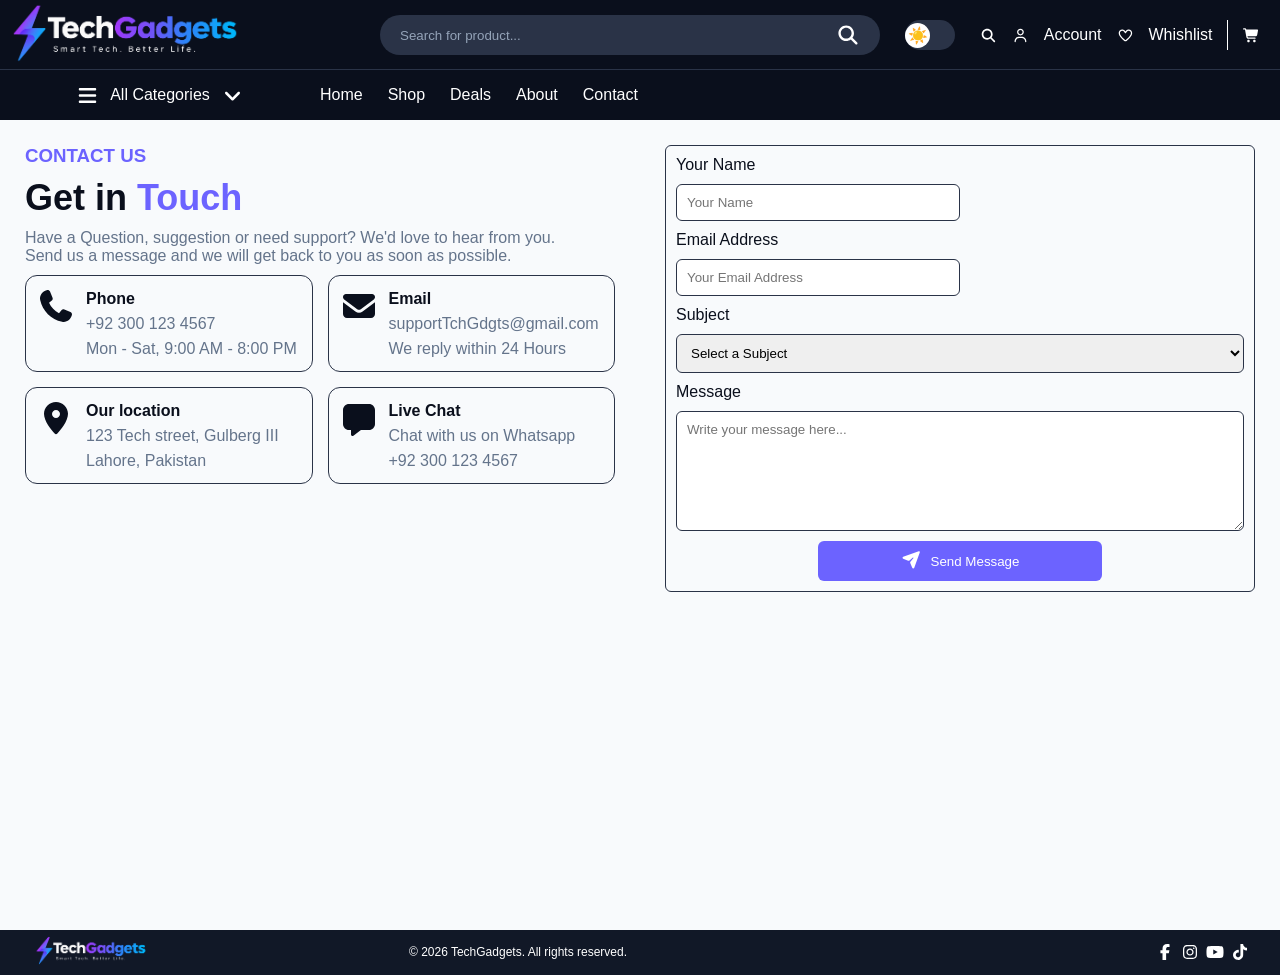
<file: E Commerse Website/contactUs.html>
<!DOCTYPE html>
<html lang="en">

<head>
    <meta charset="UTF-8">
    <meta name="viewport" content="width=device-width, initial-scale=1.0">
    <title>Contact US</title>
    <link rel="stylesheet" href="style.css">
    <link rel="stylesheet" href="contactUS.css">
    <!-- <link rel="stylesheet" href="darkTheme.css"> -->

</head>

<body>
    <!-- header -->
    <header>
        <!-- header first part start here -->
        <div class="header-first-part">
            <svg id="nav-link-hamburger"  xmlns="http://www.w3.org/2000/svg" viewBox="0 0 640 640">
                    <path
                        d="M96 160C96 142.3 110.3 128 128 128L512 128C529.7 128 544 142.3 544 160C544 177.7 529.7 192 512 192L128 192C110.3 192 96 177.7 96 160zM96 320C96 302.3 110.3 288 128 288L512 288C529.7 288 544 302.3 544 320C544 337.7 529.7 352 512 352L128 352C110.3 352 96 337.7 96 320zM544 480C544 497.7 529.7 512 512 512L128 512C110.3 512 96 497.7 96 480C96 462.3 110.3 448 128 448L512 448C529.7 448 544 462.3 544 480z" />
                </svg>
            <!-- logo -->
            <div class="logo-area">
                <a href="#home"><img src="Images/logo.png" alt="logo-image"></a>
            </div>
            <!-- search -->
            <div class="search-area">
                <div class="input-search-icon">
                    <input type="text" placeholder="Search for product...">
                    <svg xmlns="http://www.w3.org/2000/svg" viewBox="0 0 640 640">
                        <path 
                            d="M480 272C480 317.9 465.1 360.3 440 394.7L566.6 521.4C579.1 533.9 579.1 
            554.2 566.6 566.7C554.1 579.2 533.8 579.2 521.3 566.7L394.7 440C360.3 465.1 317.9 480 
            272 480C157.1 480 64 386.9 64 272C64 157.1 157.1 64 272 64C386.9 64 480 157.1 480
             272zM272 416C351.5 416 416 351.5 416 272C416 192.5 351.5 128 272 128C192.5 128 128 192.5 128 272C128 351.5 192.5 416 272 416z" />
                    </svg>
                </div>
            </div>
                        <div id="theme-toggle" class="mode-toogle-btn">
              <div class="btn-background">
                <div class="btn-circle"></div>
              </div>
            </div>
            <!-- icons -->
            <div class="icons-area">
                 <svg id="search-btn" xmlns="http://www.w3.org/2000/svg" viewBox="0 0 640 640">
                        <path fill="#ffffff"
                            d="M480 272C480 317.9 465.1 360.3 440 394.7L566.6 521.4C579.1 533.9 579.1 
            554.2 566.6 566.7C554.1 579.2 533.8 579.2 521.3 566.7L394.7 440C360.3 465.1 317.9 480 
            272 480C157.1 480 64 386.9 64 272C64 157.1 157.1 64 272 64C386.9 64 480 157.1 480
             272zM272 416C351.5 416 416 351.5 416 272C416 192.5 351.5 128 272 128C192.5 128 128 192.5 128 272C128 351.5 192.5 416 272 416z" />
                    </svg>
                <svg xmlns="http://www.w3.org/2000/svg" viewBox="0 0 640 640">
                    <path 
                        d="M240 192C240 147.8 275.8 112 320 112C364.2 112 400 147.8 400 192C400 236.2 364.2 272 320 272C275.8 272 240 236.2 240 192zM448 192C448 121.3 390.7 64 320 64C249.3 64 192 121.3 192 192C192 262.7 249.3 320 320 320C390.7 320 448 262.7 448 192zM144 544C144 473.3 201.3 416 272 416L368 416C438.7 416 496 473.3 496 544L496 552C496 565.3 506.7 576 520 576C533.3 576 544 565.3 544 552L544 544C544 446.8 465.2 368 368 368L272 368C174.8 368 96 446.8 96 544L96 552C96 565.3 106.7 576 120 576C133.3 576 144 565.3 144 552L144 544z" />
                </svg> <span id="wishlist-text">Account</span>
                <svg xmlns="http://www.w3.org/2000/svg" viewBox="0 0 640 640">
                    <path 
                        d="M442.9 144C415.6 144 389.9 157.1 373.9 179.2L339.5 226.8C335 233 327.8 236.7 320.1 236.7C312.4 236.7 305.2 233 300.7 226.8L266.3 179.2C250.3 157.1 224.6 144 197.3 144C150.3 144 112.2 182.1 112.2 229.1C112.2 279 144.2 327.5 180.3 371.4C221.4 421.4 271.7 465.4 306.2 491.7C309.4 494.1 314.1 495.9 320.2 495.9C326.3 495.9 331 494.1 334.2 491.7C368.7 465.4 419 421.3 460.1 371.4C496.3 327.5 528.2 279 528.2 229.1C528.2 182.1 490.1 144 443.1 144zM335 151.1C360 116.5 400.2 96 442.9 96C516.4 96 576 155.6 576 229.1C576 297.7 533.1 358 496.9 401.9C452.8 455.5 399.6 502 363.1 529.8C350.8 539.2 335.6 543.9 320 543.9C304.4 543.9 289.2 539.2 276.9 529.8C240.4 502 187.2 455.5 143.1 402C106.9 358.1 64 297.7 64 229.1C64 155.6 123.6 96 197.1 96C239.8 96 280 116.5 305 151.1L320 171.8L335 151.1z" />
                </svg>
                <span id="wishlist-text">Whishlist</span>

                <div id="verticle-seperator"></div>
                <svg id="cart-icon" xmlns="http://www.w3.org/2000/svg" viewBox="0 0 640 640">
                    <path 
                        d="M24 48C10.7 48 0 58.7 0 72C0 85.3 10.7 96 24 96L69.3 96C73.2 96 76.5 98.8 77.2 102.6L129.3 388.9C135.5 423.1 165.3 448 200.1 448L456 448C469.3 448 480 437.3 480 424C480 410.7 469.3 400 456 400L200.1 400C188.5 400 178.6 391.7 176.5 380.3L171.4 352L475 352C505.8 352 532.2 330.1 537.9 299.8L568.9 133.9C572.6 114.2 557.5 96 537.4 96L124.7 96L124.3 94C119.5 67.4 96.3 48 69.2 48L24 48zM208 576C234.5 576 256 554.5 256 528C256 501.5 234.5 480 208 480C181.5 480 160 501.5 160 528C160 554.5 181.5 576 208 576zM432 576C458.5 576 480 554.5 480 528C480 501.5 458.5 480 432 480C405.5 480 384 501.5 384 528C384 554.5 405.5 576 432 576z" />
                </svg>
            </div>


        </div>
        <!-- header first part end here -->

        <!-- navbar start here -->
        <nav>
            <!-- hamburger menu  -->
            <div class="hamburger-allCatagories-part">
                <svg xmlns="http://www.w3.org/2000/svg" viewBox="0 0 640 640">
                    <path
                        d="M96 160C96 142.3 110.3 128 128 128L512 128C529.7 128 544 142.3 544 160C544 177.7 529.7 192 512 192L128 192C110.3 192 96 177.7 96 160zM96 320C96 302.3 110.3 288 128 288L512 288C529.7 288 544 302.3 544 320C544 337.7 529.7 352 512 352L128 352C110.3 352 96 337.7 96 320zM544 480C544 497.7 529.7 512 512 512L128 512C110.3 512 96 497.7 96 480C96 462.3 110.3 448 128 448L512 448C529.7 448 544 462.3 544 480z" />
                </svg>

                <span id="all-catagories">All Categories</span>
                <div class="dropdown-list">
                    <ul>
                    <li><a href="index.html">Home</a></li>
                    <li><a href="shop.html">Shop</a></li>
                    <li><a href="#deals">Deals</a></li>
                    <li><a href="aboutUs.html">About</a></li>
                    <li><a href="contactUs.html">Contact</a></li>
                    </ul>
                </div>
                <svg id="arrow-icon" xmlns="http://www.w3.org/2000/svg" viewBox="0 0 640 640">
                    <path fill="#ffffff"
                        d="M297.4 438.6C309.9 451.1 330.2 451.1 342.7 438.6L502.7 278.6C515.2 266.1 515.2 245.8 502.7 233.3C490.2 220.8 469.9 220.8 457.4 233.3L320 370.7L182.6 233.4C170.1 220.9 149.8 220.9 137.3 233.4C124.8 245.9 124.8 266.2 137.3 278.7L297.3 438.7z" />
                </svg>
            </div>
            <div class="navlinks">
                <ul>
                    <li><a href="index.html">Home</a></li>
                    <li><a href="shop.html">Shop</a></li>
                    <li><a href="#deals">Deals</a></li>
                    <li><a href="aboutUs.html">About</a></li>
                    <li><a href="contactUs.html">Contact</a></li>
                </ul>
            </div>

        </nav>
    </header>

    <!-- main start here -->
    <main>
        <section>
            <div class="contact-us">
                <div class="contact-informations">
                    <h3>CONTACT US</h3>
                    <h2>Get in <span>Touch</span></h2>
                    <p>Have a Question, suggestion or need support? We'd love to hear from you. <br>Send us a message
                        and we will get back to you as soon as possible. </p>

                    <div class="contact-cards-container">

                        <div class="contact-card">
                            <div class="contact-card-image">
                                <svg xmlns="http://www.w3.org/2000/svg" viewBox="0 0 640 640">
                                    <path
                                        d="M224.2 89C216.3 70.1 195.7 60.1 176.1 65.4L170.6 66.9C106 84.5 50.8 147.1 66.9 223.3C104 398.3 241.7 536 416.7 573.1C493 589.3 555.5 534 573.1 469.4L574.6 463.9C580 444.2 569.9 423.6 551.1 415.8L453.8 375.3C437.3 368.4 418.2 373.2 406.8 387.1L368.2 434.3C297.9 399.4 241.3 341 208.8 269.3L253 233.3C266.9 222 271.6 202.9 264.8 186.3L224.2 89z" />
                                </svg>
                            </div>

                            <div class="contact-card-text">
                                <h4>Phone</h4>
                                <p>+92 300 123 4567</p>
                                <p>Mon - Sat, 9:00 AM - 8:00 PM</p>
                            </div>
                        </div>

                        <div class="contact-card">
                            <div class="contact-card-image">
                                <svg xmlns="http://www.w3.org/2000/svg"
                                    viewBox="0 0 640 640"><!--!Font Awesome Free v7.3.1 by @fontawesome - https://fontawesome.com License - https://fontawesome.com/license/free Copyright 2026 Fonticons, Inc.-->
                                    <path
                                        d="M112 128C85.5 128 64 149.5 64 176C64 191.1 71.1 205.3 83.2 214.4L291.2 370.4C308.3 383.2 331.7 383.2 348.8 370.4L556.8 214.4C568.9 205.3 576 191.1 576 176C576 149.5 554.5 128 528 128L112 128zM64 260L64 448C64 483.3 92.7 512 128 512L512 512C547.3 512 576 483.3 576 448L576 260L377.6 408.8C343.5 434.4 296.5 434.4 262.4 408.8L64 260z" />
                                </svg>
                            </div>

                            <div class="contact-card-text">
                                <h4>Email</h4>
                                <p>supportTchGdgts@gmail.com</p>
                                <p>We reply within 24 Hours</p>
                            </div>
                        </div>

                        <div class="contact-card">
                            <div class="contact-card-image">
                                <svg xmlns="http://www.w3.org/2000/svg"
                                    viewBox="0 0 640 640"><!--!Font Awesome Free v7.3.1 by @fontawesome - https://fontawesome.com License - https://fontawesome.com/license/free Copyright 2026 Fonticons, Inc.-->
                                    <path
                                        d="M128 252.6C128 148.4 214 64 320 64C426 64 512 148.4 512 252.6C512 371.9 391.8 514.9 341.6 569.4C329.8 582.2 310.1 582.2 298.3 569.4C248.1 514.9 127.9 371.9 127.9 252.6zM320 320C355.3 320 384 291.3 384 256C384 220.7 355.3 192 320 192C284.7 192 256 220.7 256 256C256 291.3 284.7 320 320 320z" />
                                </svg>
                            </div>

                            <div class="contact-card-text">
                                <h4>Our location</h4>
                                <p>123 Tech street, Gulberg III</p>
                                <p>Lahore, Pakistan</p>
                            </div>
                        </div>

                        <div class="contact-card">
                            <div class="contact-card-image">
                                <svg xmlns="http://www.w3.org/2000/svg"
                                    viewBox="0 0 640 640"><!--!Font Awesome Free v7.3.1 by @fontawesome - https://fontawesome.com License - https://fontawesome.com/license/free Copyright 2026 Fonticons, Inc.-->
                                    <path
                                        d="M64 416L64 192C64 139 107 96 160 96L480 96C533 96 576 139 576 192L576 416C576 469 533 512 480 512L360 512C354.8 512 349.8 513.7 345.6 516.8L230.4 603.2C226.2 606.3 221.2 608 216 608C202.7 608 192 597.3 192 584L192 512L160 512C107 512 64 469 64 416z" />
                                </svg>
                            </div>

                            <div class="contact-card-text">
                                <h4>Live Chat</h4>
                                <p>Chat with us on Whatsapp</p>
                                <p>+92 300 123 4567</p>
                            </div>
                        </div>
                    </div>

                </div>

                <div class="form-container">
                    <form id="contact-form" action="">
                        <label for="name">Your Name</label>
                        <input type="text" placeholder="Your Name">
                        <label for="email-address">Email Address</label>
                        <input type="email" placeholder="Your Email Address">
                        <label for="subject">Subject</label>
                        <select name="subject" id="">
                            <option value="">Select a Subject</option>
                            <option value="">Delivery Information</option>
                            <option value="">Privacy Query</option>
                        </select>
                        <label for="text-area">Message</label>
                        <textarea name="message" id="" placeholder="Write your message here..."></textarea>
                        <button> <span><svg xmlns="http://www.w3.org/2000/svg" viewBox="0 0 640 640">
                                    <path fill="#ffffff"
                                        d="M568.4 37.7C578.2 34.2 589 36.7 596.4 44C603.8 51.3 606.2 62.2 602.7 72L424.7 568.9C419.7 582.8 406.6 592 391.9 592C377.7 592 364.9 583.4 359.6 570.3L295.4 412.3C290.9 401.3 292.9 388.7 300.6 379.7L395.1 267.3C400.2 261.2 399.8 252.3 394.2 246.7C388.6 241.1 379.6 240.7 373.6 245.8L261.2 340.1C252.1 347.7 239.6 349.7 228.6 345.3L70.1 280.8C57 275.5 48.4 262.7 48.4 248.5C48.4 233.8 57.6 220.7 71.5 215.7L568.4 37.7z" />
                                </svg></span> Send Message</button>
                    </form>
                </div>

            </div>
        </section>
    </main>
    <!-- footer start here -->
    <footer>
        <div class="footer-Main">
            <div class="footer-logo">
                <img src="Images/logo.png" alt="" srcset="">
            </div>
            <div class="footer-text">
                <p>© 2026 TechGadgets. All rights reserved.</p>
            </div>
            <div class="footer-socialLinks">
                <div class="footer-social-links-icons">
                    <svg xmlns="http://www.w3.org/2000/svg" viewBox="0 0 640 640">
                        <path fill="#ffffff"
                            d="M240 363.3L240 576L356 576L356 363.3L442.5 363.3L460.5 265.5L356 265.5L356 230.9C356 179.2 376.3 159.4 428.7 159.4C445 159.4 458.1 159.8 465.7 160.6L465.7 71.9C451.4 68 416.4 64 396.2 64C289.3 64 240 114.5 240 223.4L240 265.5L174 265.5L174 363.3L240 363.3z" />
                    </svg>
                    <svg xmlns="http://www.w3.org/2000/svg" viewBox="0 0 640 640">
                        <path fill="#ffffff"
                            d="M320.3 205C256.8 204.8 205.2 256.2 205 319.7C204.8 383.2 256.2 434.8 319.7 435C383.2 435.2 434.8 383.8 435 320.3C435.2 256.8 383.8 205.2 320.3 205zM319.7 245.4C360.9 245.2 394.4 278.5 394.6 319.7C394.8 360.9 361.5 394.4 320.3 394.6C279.1 394.8 245.6 361.5 245.4 320.3C245.2 279.1 278.5 245.6 319.7 245.4zM413.1 200.3C413.1 185.5 425.1 173.5 439.9 173.5C454.7 173.5 466.7 185.5 466.7 200.3C466.7 215.1 454.7 227.1 439.9 227.1C425.1 227.1 413.1 215.1 413.1 200.3zM542.8 227.5C541.1 191.6 532.9 159.8 506.6 133.6C480.4 107.4 448.6 99.2 412.7 97.4C375.7 95.3 264.8 95.3 227.8 97.4C192 99.1 160.2 107.3 133.9 133.5C107.6 159.7 99.5 191.5 97.7 227.4C95.6 264.4 95.6 375.3 97.7 412.3C99.4 448.2 107.6 480 133.9 506.2C160.2 532.4 191.9 540.6 227.8 542.4C264.8 544.5 375.7 544.5 412.7 542.4C448.6 540.7 480.4 532.5 506.6 506.2C532.8 480 541 448.2 542.8 412.3C544.9 375.3 544.9 264.5 542.8 227.5zM495 452C487.2 471.6 472.1 486.7 452.4 494.6C422.9 506.3 352.9 503.6 320.3 503.6C287.7 503.6 217.6 506.2 188.2 494.6C168.6 486.8 153.5 471.7 145.6 452C133.9 422.5 136.6 352.5 136.6 319.9C136.6 287.3 134 217.2 145.6 187.8C153.4 168.2 168.5 153.1 188.2 145.2C217.7 133.5 287.7 136.2 320.3 136.2C352.9 136.2 423 133.6 452.4 145.2C472 153 487.1 168.1 495 187.8C506.7 217.3 504 287.3 504 319.9C504 352.5 506.7 422.6 495 452z" />
                    </svg>
                    <svg xmlns="http://www.w3.org/2000/svg" viewBox="0 0 640 640">
                        <path fill="#ffffff"
                            d="M581.7 188.1C575.5 164.4 556.9 145.8 533.4 139.5C490.9 128 320.1 128 320.1 128C320.1 128 149.3 128 106.7 139.5C83.2 145.8 64.7 164.4 58.4 188.1C47 231 47 320.4 47 320.4C47 320.4 47 409.8 58.4 452.7C64.7 476.3 83.2 494.2 106.7 500.5C149.3 512 320.1 512 320.1 512C320.1 512 490.9 512 533.5 500.5C557 494.2 575.5 476.3 581.8 452.7C593.2 409.8 593.2 320.4 593.2 320.4C593.2 320.4 593.2 231 581.8 188.1zM264.2 401.6L264.2 239.2L406.9 320.4L264.2 401.6z" />
                    </svg>
                    <svg xmlns="http://www.w3.org/2000/svg" viewBox="0 0 640 640">
                        <path fill="#ffffff"
                            d="M544.5 273.9C500.5 274 457.5 260.3 421.7 234.7L421.7 413.4C421.7 446.5 411.6 478.8 392.7 506C373.8 533.2 347.1 554 316.1 565.6C285.1 577.2 251.3 579.1 219.2 570.9C187.1 562.7 158.3 545 136.5 520.1C114.7 495.2 101.2 464.1 97.5 431.2C93.8 398.3 100.4 365.1 116.1 336C131.8 306.9 156.1 283.3 185.7 268.3C215.3 253.3 248.6 247.8 281.4 252.3L281.4 342.2C266.4 337.5 250.3 337.6 235.4 342.6C220.5 347.6 207.5 357.2 198.4 369.9C189.3 382.6 184.4 398 184.5 413.8C184.6 429.6 189.7 444.8 199 457.5C208.3 470.2 221.4 479.6 236.4 484.4C251.4 489.2 267.5 489.2 282.4 484.3C297.3 479.4 310.4 469.9 319.6 457.2C328.8 444.5 333.8 429.1 333.8 413.4L333.8 64L421.8 64C421.7 71.4 422.4 78.9 423.7 86.2C426.8 102.5 433.1 118.1 442.4 131.9C451.7 145.7 463.7 157.5 477.6 166.5C497.5 179.6 520.8 186.6 544.6 186.6L544.6 274z" />
                    </svg>
                </div>
            </div>
        </div>
    </footer>
    <script src="script.js"></script>
</body>

</html>
</file>
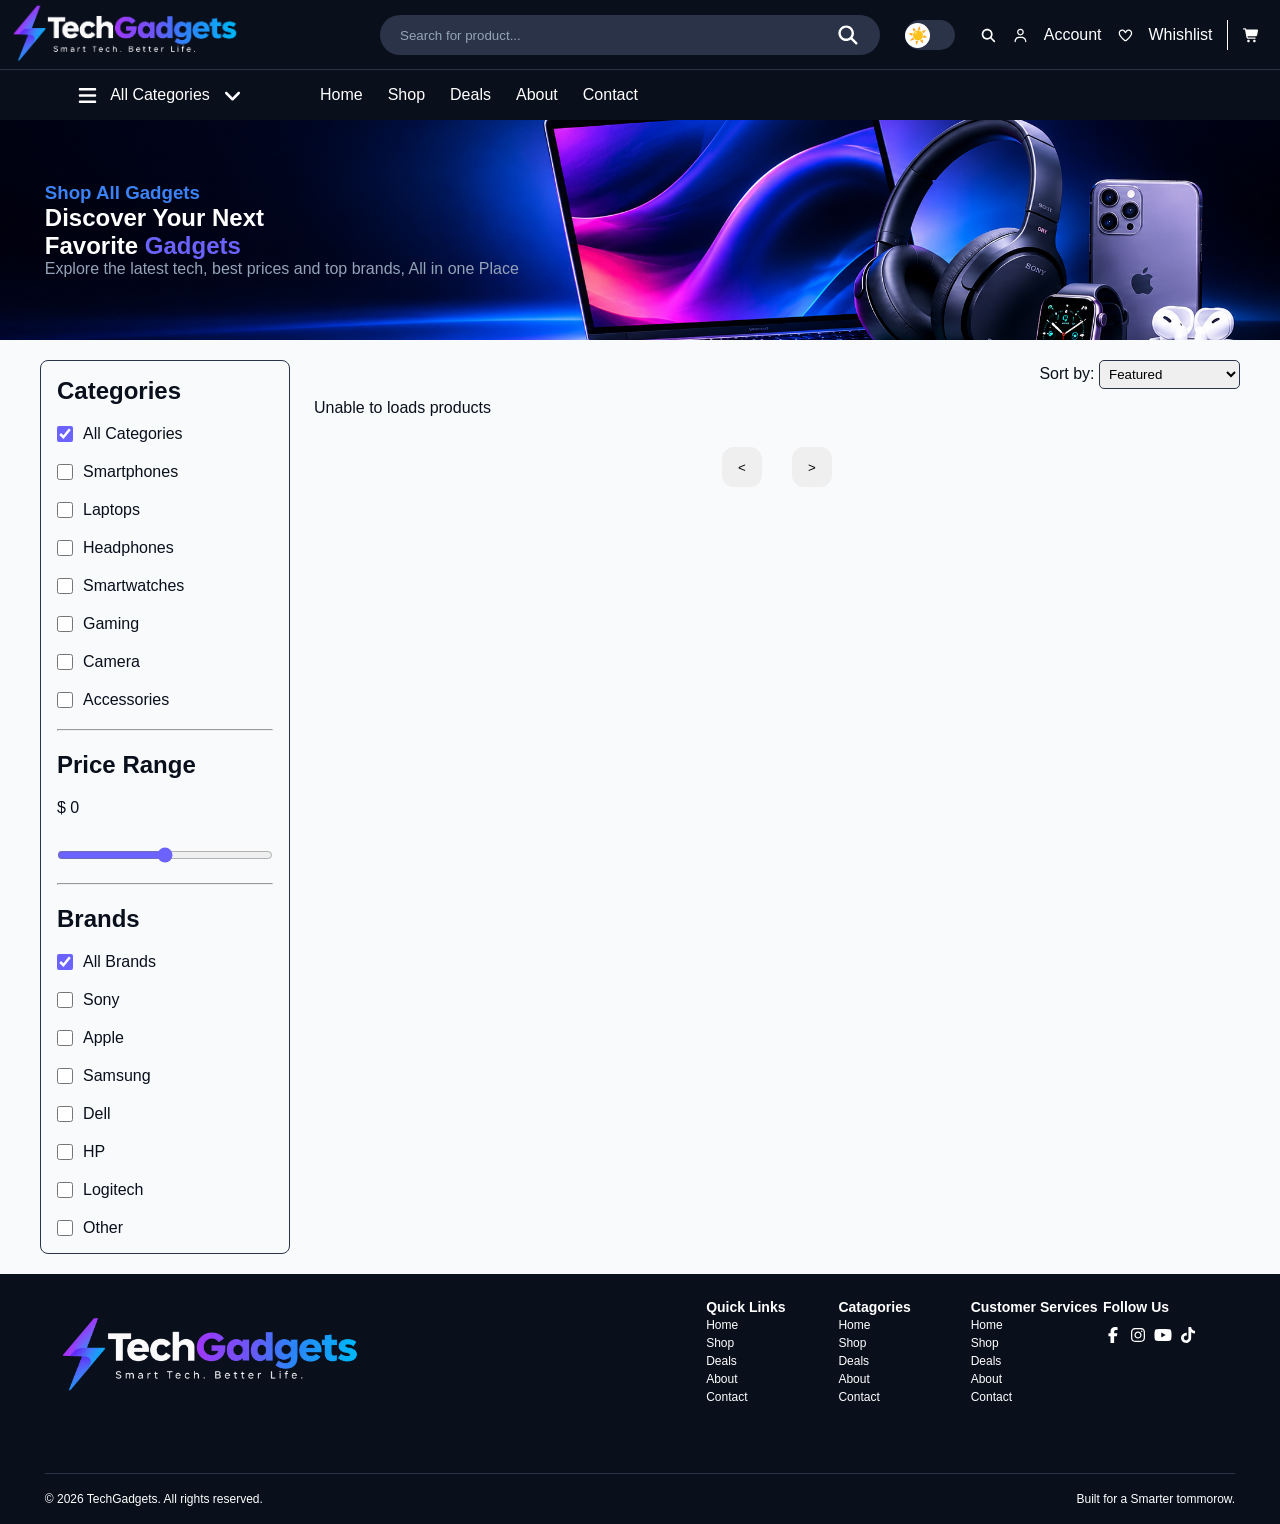
<file: E Commerse Website/shop.html>
<!DOCTYPE html>
<html lang="en">

<head>
    <meta charset="UTF-8">
    <meta name="viewport" content="width=device-width, initial-scale=1.0">
    <title>Shop</title>
    <link rel="stylesheet" href="style.css">
    <link rel="stylesheet" href="shop.css">
    <link rel="stylesheet" href="aboutUs.css">
    <link rel="stylesheet" href="contactUS.css">
    <link rel="stylesheet" href="cart.css">

</head>

<body>
    <!-- header -->
    <header>
        <!-- header first part start here -->
        <div class="header-first-part">
                        <svg id="nav-link-hamburger"  xmlns="http://www.w3.org/2000/svg" viewBox="0 0 640 640">
                    <path
                        d="M96 160C96 142.3 110.3 128 128 128L512 128C529.7 128 544 142.3 544 160C544 177.7 529.7 192 512 192L128 192C110.3 192 96 177.7 96 160zM96 320C96 302.3 110.3 288 128 288L512 288C529.7 288 544 302.3 544 320C544 337.7 529.7 352 512 352L128 352C110.3 352 96 337.7 96 320zM544 480C544 497.7 529.7 512 512 512L128 512C110.3 512 96 497.7 96 480C96 462.3 110.3 448 128 448L512 448C529.7 448 544 462.3 544 480z" />
                </svg>
            <!-- logo -->
            <div class="logo-area">
                <a href="#home"><img src="Images/logo.png" alt="logo-image"></a>
            </div>
            <!-- search -->
            <div class="search-area">
                <div class="input-search-icon">
                    <input id="search-input" type="text" placeholder="Search for product...">
                    <svg id="search-btn" xmlns="http://www.w3.org/2000/svg" viewBox="0 0 640 640">
                        <path fill="#ffffff"
                            d="M480 272C480 317.9 465.1 360.3 440 394.7L566.6 521.4C579.1 533.9 579.1 
            554.2 566.6 566.7C554.1 579.2 533.8 579.2 521.3 566.7L394.7 440C360.3 465.1 317.9 480 
            272 480C157.1 480 64 386.9 64 272C64 157.1 157.1 64 272 64C386.9 64 480 157.1 480
             272zM272 416C351.5 416 416 351.5 416 272C416 192.5 351.5 128 272 128C192.5 128 128 192.5 128 272C128 351.5 192.5 416 272 416z" />
                    </svg>
                </div>
            </div>
            <div id="theme-toggle" class="mode-toogle-btn">
                <div class="btn-background">
                    <div class="btn-circle"></div>
                </div>
            </div>
            <!-- icons -->
            <div class="icons-area">
                 <svg id="search-btn" xmlns="http://www.w3.org/2000/svg" viewBox="0 0 640 640">
                        <path fill="#ffffff"
                            d="M480 272C480 317.9 465.1 360.3 440 394.7L566.6 521.4C579.1 533.9 579.1 
            554.2 566.6 566.7C554.1 579.2 533.8 579.2 521.3 566.7L394.7 440C360.3 465.1 317.9 480 
            272 480C157.1 480 64 386.9 64 272C64 157.1 157.1 64 272 64C386.9 64 480 157.1 480
             272zM272 416C351.5 416 416 351.5 416 272C416 192.5 351.5 128 272 128C192.5 128 128 192.5 128 272C128 351.5 192.5 416 272 416z" />
                    </svg>
                <svg xmlns="http://www.w3.org/2000/svg" viewBox="0 0 640 640">
                    <path fill="#ffffff"
                        d="M240 192C240 147.8 275.8 112 320 112C364.2 112 400 147.8 400 192C400 236.2 364.2 272 320 272C275.8 272 240 236.2 240 192zM448 192C448 121.3 390.7 64 320 64C249.3 64 192 121.3 192 192C192 262.7 249.3 320 320 320C390.7 320 448 262.7 448 192zM144 544C144 473.3 201.3 416 272 416L368 416C438.7 416 496 473.3 496 544L496 552C496 565.3 506.7 576 520 576C533.3 576 544 565.3 544 552L544 544C544 446.8 465.2 368 368 368L272 368C174.8 368 96 446.8 96 544L96 552C96 565.3 106.7 576 120 576C133.3 576 144 565.3 144 552L144 544z" />
                </svg> <span id="wishlist-text">Account</span>
                <svg xmlns="http://www.w3.org/2000/svg" viewBox="0 0 640 640">
                    <path fill="#ffffff"
                        d="M442.9 144C415.6 144 389.9 157.1 373.9 179.2L339.5 226.8C335 233 327.8 236.7 320.1 236.7C312.4 236.7 305.2 233 300.7 226.8L266.3 179.2C250.3 157.1 224.6 144 197.3 144C150.3 144 112.2 182.1 112.2 229.1C112.2 279 144.2 327.5 180.3 371.4C221.4 421.4 271.7 465.4 306.2 491.7C309.4 494.1 314.1 495.9 320.2 495.9C326.3 495.9 331 494.1 334.2 491.7C368.7 465.4 419 421.3 460.1 371.4C496.3 327.5 528.2 279 528.2 229.1C528.2 182.1 490.1 144 443.1 144zM335 151.1C360 116.5 400.2 96 442.9 96C516.4 96 576 155.6 576 229.1C576 297.7 533.1 358 496.9 401.9C452.8 455.5 399.6 502 363.1 529.8C350.8 539.2 335.6 543.9 320 543.9C304.4 543.9 289.2 539.2 276.9 529.8C240.4 502 187.2 455.5 143.1 402C106.9 358.1 64 297.7 64 229.1C64 155.6 123.6 96 197.1 96C239.8 96 280 116.5 305 151.1L320 171.8L335 151.1z" />
                </svg>
                <span id="wishlist-text">Whishlist</span>

                <div id="verticle-seperator"></div>
                <svg id="cart-icon" xmlns="http://www.w3.org/2000/svg" viewBox="0 0 640 640">
                    <path fill="#ffffff"
                        d="M24 48C10.7 48 0 58.7 0 72C0 85.3 10.7 96 24 96L69.3 96C73.2 96 76.5 98.8 77.2 102.6L129.3 388.9C135.5 423.1 165.3 448 200.1 448L456 448C469.3 448 480 437.3 480 424C480 410.7 469.3 400 456 400L200.1 400C188.5 400 178.6 391.7 176.5 380.3L171.4 352L475 352C505.8 352 532.2 330.1 537.9 299.8L568.9 133.9C572.6 114.2 557.5 96 537.4 96L124.7 96L124.3 94C119.5 67.4 96.3 48 69.2 48L24 48zM208 576C234.5 576 256 554.5 256 528C256 501.5 234.5 480 208 480C181.5 480 160 501.5 160 528C160 554.5 181.5 576 208 576zM432 576C458.5 576 480 554.5 480 528C480 501.5 458.5 480 432 480C405.5 480 384 501.5 384 528C384 554.5 405.5 576 432 576z" />
                </svg>
                <div class="cart-items-count"></div>
            </div>


        </div>
        <!-- header first part end here -->

        <!-- navbar start here -->
        <nav>
            <!-- hamburger menu  -->
            <div class="hamburger-allCatagories-part">
                <svg xmlns="http://www.w3.org/2000/svg" viewBox="0 0 640 640">
                    <path fill="#ffffff"
                        d="M96 160C96 142.3 110.3 128 128 128L512 128C529.7 128 544 142.3 544 160C544 177.7 529.7 192 512 192L128 192C110.3 192 96 177.7 96 160zM96 320C96 302.3 110.3 288 128 288L512 288C529.7 288 544 302.3 544 320C544 337.7 529.7 352 512 352L128 352C110.3 352 96 337.7 96 320zM544 480C544 497.7 529.7 512 512 512L128 512C110.3 512 96 497.7 96 480C96 462.3 110.3 448 128 448L512 448C529.7 448 544 462.3 544 480z" />
                </svg>

                <span id="all-catagories">All Categories</span>
                <div class="dropdown-list">
                    <ul>
                        <li><a href="#">Laptops</a></li>
                        <li><a href="#">Smart Phones</a></li>
                        <li><a href="#">Head Phones</a></li>
                        <li><a href="#">Smart Watches</a></li>
                        <li><a href="#">Gaming</a></li>
                        <li><a href="#">Asseccories</a></li>
                    </ul>
                </div>
                <svg id="arrow-icon" xmlns="http://www.w3.org/2000/svg" viewBox="0 0 640 640">
                    <path fill="#ffffff"
                        d="M297.4 438.6C309.9 451.1 330.2 451.1 342.7 438.6L502.7 278.6C515.2 266.1 515.2 245.8 502.7 233.3C490.2 220.8 469.9 220.8 457.4 233.3L320 370.7L182.6 233.4C170.1 220.9 149.8 220.9 137.3 233.4C124.8 245.9 124.8 266.2 137.3 278.7L297.3 438.7z" />
                </svg>
            </div>
            <div class="navlinks">
                <ul>
                    <li><a href="index.html">Home</a></li>
                    <li><a href="shop.html">Shop</a></li>
                    <li><a href="#deals">Deals</a></li>
                    <li><a href="aboutUs.html">About</a></li>
                    <li><a href="contactUs.html">Contact</a></li>
                </ul>
            </div>

        </nav>
    </header>

    <!-- main section start here -->
    <main>
        <!-- shop section start here -->
        <section class="shop">
            <div class="shop-banner-image">
                <div class="shop-banner-text">
                    <h3>Shop All Gadgets</h3>
                    <h1>Discover Your Next <br>Favorite <span>Gadgets</span></h1>
                    <p>Explore the latest tech, best prices and top brands, All in one Place</p>
                </div>

            </div>

            <div class="shop-main">

                <aside class="filter">

                    <!-- Categories -->
                        <div class="filter-categories">

                            <h2>Categories</h2>
                            
                            <label>
                                <input type="checkbox" name="category" value="all" checked>
                                All Categories
                        </label>

                        <label>
                            <input type="checkbox" name="category" value="smartphones">
                            Smartphones
                        </label>

                        <label>
                            <input type="checkbox" name="category" value="laptops">
                            Laptops
                        </label>

                        <label>
                            <input type="checkbox" name="category" value="headphones">
                            Headphones
                        </label>

                        <label>
                            <input type="checkbox" name="category" value="smartwatches">
                            Smartwatches
                        </label>
                        
                        <label>
                            <input type="checkbox" name="category" value="gaming">
                            Gaming
                        </label>
                        
                        <label>
                            <input type="checkbox" name="category" value="camera">
                            Camera
                        </label>

                        <label>
                            <input type="checkbox" name="category" value="accessories">
                            Accessories
                        </label>
                    </div>

                    <hr>

                    <!-- Price Range -->
                        <div class="filter-price">
                            
                            <h2>Price Range</h2>
                            
                            <div class="price-value">
                                <span >$ 0</span>
                            <span id="price-max-value"></span>
                        </div>

                        <input type="range" id="price-range" min="0" max="10000" step="200">
                </div>

                    <hr>

                    <!-- Brands -->
                        <div class="filter-brands">
                            <h2>Brands</h2>
                            
                            
                        <label>
                            <input type="checkbox" name="brand" value="all" checked>
                            All Brands
                        </label>

                        <label>
                            <input type="checkbox" name="brand" value="Sony">
                            Sony
                        </label>

                        <label>
                            <input type="checkbox" name="brand" value="Apple">
                            Apple
                        </label>

                        <label>
                            <input type="checkbox" name="brand" value="Samsung">
                            Samsung
                        </label>
                        
                        <label>
                            <input type="checkbox" name="brand" value="Dell">
                            Dell
                        </label>
                        
                        <label>
                            <input type="checkbox" name="brand" value="HP">
                            HP
                        </label>
                        
                        <label>
                            <input type="checkbox" name="brand" value="Logitech">
                            Logitech
                        </label>

                        <label>
                            <input type="checkbox" name="brand" value="other">
                            Other
                        </label>
                    </div>
                </aside>


                <div class="cardsgrid-sorting-detail">
                    <div class="sorting-details">
                        <p id="products-count-text"></p>
                        <div class="sortcontainer">
                            <label for="sort-products">Sort by:</label>
                            <select id="sort-products" name="sort">
                                <option value="featured">Featured</option>
                                <option value="price-low">Price: Low to High</option>
                                <option value="price-high">Price: High to Low</option>
                            </select>
                        </div>
                    </div>

                    <div class="products-grid" id="products-container">



                    </div>

                    <div class="product-pagination">
                        <button class="arrow-button"  data-action="previous" aria-label="Previous page">&lt;</button>
                        <div class="page-numbers">

                        </div>
                        <button class="arrow-button" data-action="next" aria-label="Next page">&gt;</button>
                    </div>
                </div>


            </div>

        </section>
    </main>

    <!-- footer start here -->
    <footer class="footer">
        <div class="footer-main">
            <div class="footer-first-part">

                <div class="footer-logo">
                    <img src="Images/logo.png" alt="">
                </div>
                <div class="footer-links">
                    <h2>Quick Links</h2>
                    <div class="footer-nav-links">
                        <ul>
                            <li><a href="#home">Home</a></li>
                            <li><a href="#shop">Shop</a></li>
                            <li><a href="#deals">Deals</a></li>
                            <li><a href="#about">About</a></li>
                            <li><a href="#contact">Contact</a></li>
                        </ul>
                    </div>
                </div>
                <div class="footer-links">
                    <h2>Catagories</h2>
                    <div class="footer-nav-links">
                        <ul>
                            <li><a href="#home">Home</a></li>
                            <li><a href="#shop">Shop</a></li>
                            <li><a href="#deals">Deals</a></li>
                            <li><a href="#about">About</a></li>
                            <li><a href="#contact">Contact</a></li>
                        </ul>
                    </div>
                </div>
                <div class="footer-links">
                    <h2>Customer Services</h2>
                    <div class="footer-nav-links">
                        <ul>
                            <li><a href="#home">Home</a></li>
                            <li><a href="#shop">Shop</a></li>
                            <li><a href="#deals">Deals</a></li>
                            <li><a href="#about">About</a></li>
                            <li><a href="#contact">Contact</a></li>
                        </ul>
                    </div>
                </div>
                <div class="footer-social-links">
                    <h2>Follow Us</h2>
                    <div class="footer-social-links-icons">
                        <svg xmlns="http://www.w3.org/2000/svg" viewBox="0 0 640 640">
                            <path fill="#ffffff"
                                d="M240 363.3L240 576L356 576L356 363.3L442.5 363.3L460.5 265.5L356 265.5L356 230.9C356 179.2 376.3 159.4 428.7 159.4C445 159.4 458.1 159.8 465.7 160.6L465.7 71.9C451.4 68 416.4 64 396.2 64C289.3 64 240 114.5 240 223.4L240 265.5L174 265.5L174 363.3L240 363.3z" />
                        </svg>
                        <svg xmlns="http://www.w3.org/2000/svg" viewBox="0 0 640 640">
                            <path fill="#ffffff"
                                d="M320.3 205C256.8 204.8 205.2 256.2 205 319.7C204.8 383.2 256.2 434.8 319.7 435C383.2 435.2 434.8 383.8 435 320.3C435.2 256.8 383.8 205.2 320.3 205zM319.7 245.4C360.9 245.2 394.4 278.5 394.6 319.7C394.8 360.9 361.5 394.4 320.3 394.6C279.1 394.8 245.6 361.5 245.4 320.3C245.2 279.1 278.5 245.6 319.7 245.4zM413.1 200.3C413.1 185.5 425.1 173.5 439.9 173.5C454.7 173.5 466.7 185.5 466.7 200.3C466.7 215.1 454.7 227.1 439.9 227.1C425.1 227.1 413.1 215.1 413.1 200.3zM542.8 227.5C541.1 191.6 532.9 159.8 506.6 133.6C480.4 107.4 448.6 99.2 412.7 97.4C375.7 95.3 264.8 95.3 227.8 97.4C192 99.1 160.2 107.3 133.9 133.5C107.6 159.7 99.5 191.5 97.7 227.4C95.6 264.4 95.6 375.3 97.7 412.3C99.4 448.2 107.6 480 133.9 506.2C160.2 532.4 191.9 540.6 227.8 542.4C264.8 544.5 375.7 544.5 412.7 542.4C448.6 540.7 480.4 532.5 506.6 506.2C532.8 480 541 448.2 542.8 412.3C544.9 375.3 544.9 264.5 542.8 227.5zM495 452C487.2 471.6 472.1 486.7 452.4 494.6C422.9 506.3 352.9 503.6 320.3 503.6C287.7 503.6 217.6 506.2 188.2 494.6C168.6 486.8 153.5 471.7 145.6 452C133.9 422.5 136.6 352.5 136.6 319.9C136.6 287.3 134 217.2 145.6 187.8C153.4 168.2 168.5 153.1 188.2 145.2C217.7 133.5 287.7 136.2 320.3 136.2C352.9 136.2 423 133.6 452.4 145.2C472 153 487.1 168.1 495 187.8C506.7 217.3 504 287.3 504 319.9C504 352.5 506.7 422.6 495 452z" />
                        </svg>
                        <svg xmlns="http://www.w3.org/2000/svg" viewBox="0 0 640 640">
                            <path fill="#ffffff"
                                d="M581.7 188.1C575.5 164.4 556.9 145.8 533.4 139.5C490.9 128 320.1 128 320.1 128C320.1 128 149.3 128 106.7 139.5C83.2 145.8 64.7 164.4 58.4 188.1C47 231 47 320.4 47 320.4C47 320.4 47 409.8 58.4 452.7C64.7 476.3 83.2 494.2 106.7 500.5C149.3 512 320.1 512 320.1 512C320.1 512 490.9 512 533.5 500.5C557 494.2 575.5 476.3 581.8 452.7C593.2 409.8 593.2 320.4 593.2 320.4C593.2 320.4 593.2 231 581.8 188.1zM264.2 401.6L264.2 239.2L406.9 320.4L264.2 401.6z" />
                        </svg>
                        <svg xmlns="http://www.w3.org/2000/svg" viewBox="0 0 640 640">
                            <path fill="#ffffff"
                                d="M544.5 273.9C500.5 274 457.5 260.3 421.7 234.7L421.7 413.4C421.7 446.5 411.6 478.8 392.7 506C373.8 533.2 347.1 554 316.1 565.6C285.1 577.2 251.3 579.1 219.2 570.9C187.1 562.7 158.3 545 136.5 520.1C114.7 495.2 101.2 464.1 97.5 431.2C93.8 398.3 100.4 365.1 116.1 336C131.8 306.9 156.1 283.3 185.7 268.3C215.3 253.3 248.6 247.8 281.4 252.3L281.4 342.2C266.4 337.5 250.3 337.6 235.4 342.6C220.5 347.6 207.5 357.2 198.4 369.9C189.3 382.6 184.4 398 184.5 413.8C184.6 429.6 189.7 444.8 199 457.5C208.3 470.2 221.4 479.6 236.4 484.4C251.4 489.2 267.5 489.2 282.4 484.3C297.3 479.4 310.4 469.9 319.6 457.2C328.8 444.5 333.8 429.1 333.8 413.4L333.8 64L421.8 64C421.7 71.4 422.4 78.9 423.7 86.2C426.8 102.5 433.1 118.1 442.4 131.9C451.7 145.7 463.7 157.5 477.6 166.5C497.5 179.6 520.8 186.6 544.6 186.6L544.6 274z" />
                        </svg>
                    </div>

                </div>
            </div>
            <div class="copy-right-footer-text">
                <p>© 2026 TechGadgets. All rights reserved.</p>
                <p>Built for a Smarter tommorow.</p>
            </div>
        </div>
    </footer>
    <script src="script.js"></script>
    <script src="shop.js"></script>
    <script src="cart.js"></script>

</body>

</html>
</file>
<file: E Commerse Website/style.css>
:root {
    /* Font sizes */
    --text-xs: 0.75rem;
    --text-sm: 0.875rem;
    --text-base: 1rem;
    --text-lg: 1.125rem;
    --text-xl: 1.25rem;
    --text-2xl: 1.5rem;
    --text-3xl: 1.875rem;
    --text-4xl: 2.25rem;
    --text-5xl: 3rem;
    --text-6xl: 3.75rem;

    /* Original brand colors */
    --dark-navy: #0A0F1C;
    --primary-purple: #6C63FF;
    --light-purple: #A78BFA;
    --accent-blue: #3B82F6;
    --text-gray: #94A3B8;
    --light-background: #F8FAFC;
    --card-dark: #111827;
    --border-gray: #2A3347;
    --success-green: #10B981;
    --sale-red: #EF4444;
    --white: #FFFFFF;

    /* Theme colors: Light by default */
    --bg-color: #F8FAFC;
    --card-color: #FFFFFF;
    --text-color: #0A0F1C;
    --secondary-text: #64748B;
    --border-color: #E2E8F0;
    --accent-color: #6C63FF;

    /* Font weights */
    --font-regular: 400;
    --font-medium: 500;
    --font-semibold: 600;
    --font-bold: 700;

    /* Spacing */
    --space-xs: 0.25rem;
    --space-sm: 0.5rem;
    --space-md: 1rem;
    --space-lg: 1.5rem;
    --space-xl: 2rem;
    --space-2xl: 3rem;
    --space-3xl: 4rem;

    /* Border radius */
    --radius-sm: 0.375rem;
    --radius-md: 0.75rem;
    --radius-lg: 1rem;
    --radius-xl: 1.5rem;
    --radius-full: 9999px;

    /* Container */
    --container-width: 1230px;
}

/* LIGHT THEME */
[data-theme="light"] {
    --bg-color: #FFFFFF;
    --card-color: #FFFFFF;
    --text-color: #000000;
    --secondary-text: #94A3B8;
    --border-color: #2A3347;
    --accent-color: #6C63FF;
}

[data-theme="dark"] {
    --bg-color: #0A0F1C;
    --card-color: #111827;
    --text-color: #FFFFFF;
    --secondary-text: #94A3B8;
    --border-color: #2A3347;
}



body {
    font-family: Arial, sans-serif;
    background-color: var(--bg-color);
    color: var(--text-color);
    transition: background-color 0.3s ease, color 0.3s ease;
}

.catagory-card,
.benefits-card,
.stay-updated {
    border-color: var(--border-color);
    color: var(--text-color);
    fill: var(--white);
}

/* Secondary text */
p {
    color: var(--secondary-text);
}

/* Theme accent */
a {
    color: var(--accent-color);
}
* {
    margin: 0;
    padding: 0;
    box-sizing: border-box;
}

/* dropdown and active class make display block */
.dropdown-list.active {
    display: block;
}

/* header first part */
.header-first-part {
    display: flex;
    justify-content: center;
    align-items: center;
    gap: 10px;
    background-color: var(--dark-navy);
    height: 70px;
    box-shadow: inset 0 -1px 0 0 var(--border-gray);
}
.header-first-part svg path{
fill: var(--white);
}
.hamburger-allCatagories-part svg path{
fill: var(--white);
}
#shop-now-btn{
fill: var(--white);
}
#nav-link-hamburger {
    display: none;
}

.logo-area {
    display: flex;
    justify-content: center;
    align-items: center;
    margin-right: auto;
    width: 250px;
    height: 70px;
}

.logo-area a img {
    width: 250px;
}

.search-area {
    display: flex;
    justify-content: center;
    align-items: center;
    width: 500px;
    height: 70px;
}

.input-search-icon {
    display: flex;
    justify-content: center;
    align-items: center;
    width: 500px;
    height: 40px;
    border-radius: 20px;
    padding: 20px;
    background-color: var(--border-gray);
}
#mobileVeiw-search-icon{
    display: none;
}
.search-area .input-search-icon input {
    width: 450px;
    height: 30px;
    border: none;
    outline: none;
    background-color: var(--border-gray);
    color: var(--white);
}

.search-area .input-search-icon input::placeholder {
    color: var(--text-gray);
}

.search-area .input-search-icon svg {
    margin-left: 5px;
    width: 25px;
    color: var(--text-gray);
    cursor: pointer;
}

.mode-toogle-btn {
    display: flex;
    justify-content: center;
    align-items: center;
    padding: 0 15px;
    height: 100%;
}

.btn-background {
    display: flex;
    justify-content: flex-start;
    align-items: center;
    width: 50px;
    height: 30px;
    background-color: var(--border-gray);
    /* border: 1px solid var(--primary-purple); */
    border-radius: var(--radius-full);
    transition: background-color 0.3s ease;
    cursor: pointer;
}

.btn-circle {
    display: flex;
    justify-content: center;
    align-items: center;
    width: 25px;
    height: 25px;
    background-color: var(--white);
    border-radius: var(--radius-full);
    transition: transform 2s ease;

}

.icons-area {
    display: flex;
    justify-content: flex-end;
    align-items: center;
    padding-right: 20px;
    gap: 15px;
    width: 300px;
    height: 70px;
}

.icons-area svg {
    width: 25px;
    cursor: pointer;
}

.cart-items-count {
    display: none;
    background-color: var(--sale-red);
    border: none;
    border-radius: var(--radius-full);
    position: absolute;
    top: 20px;
    right: 12px;
    padding: 2px;
}

.cart-items-count p {
    display: flex;
    justify-content: center;
    align-items: center;
    font-size: 15px;
    color: var(--white);
}

#wishlist-text {
    color: var(--white);
}

#verticle-seperator {
    background-color: var(--white);
    width: 1px;
    height: 30px;
}

/* nav start here */
nav {
    position: relative;
    background-color: var(--dark-navy);
    height: 50px;
    display: flex;
    justify-content: center;
    align-items: center;
}

.hamburger-allCatagories-part {
    display: flex;
    justify-content: center;
    align-items: center;
    gap: 10px;
    width: 25%;
    height: 100%;

}

#all-catagories {
    color: var(--white);
    cursor: pointer;
}

.hamburger-allCatagories-part svg {
    width: 25px;
    height: 25px;
    cursor: pointer;
}

.navlinks {
    display: flex;
    justify-content: flex-start;
    align-items: center;
    width: 75%;
    height: 100%;
}

.navlinks ul {
    display: flex;
    justify-content: center;
    align-items: center;
    gap: 25px;
    list-style: none;
}

.navlinks ul li a {
    text-decoration: none;
    color: var(--white);
}

.navlinks ul li a:hover {
    text-decoration: underline;
    color: var(--primary-purple);
}

/* hero section start here */
.hero {
    display: flex;
    justify-content: center;
    align-items: center;
    height: 400px;
}

.hero-main {
    display: flex;
    justify-content: center;
    align-items: center;
    width: 95%;
    height: 380px;
    background-image: url(Images/hero-section-image.png);
    background-size: cover;
    background-position: center;
    background-repeat: no-repeat;
    border-radius: var(--radius-sm);
}

.hero-text {
    display: flex;
    flex-direction: column;
    gap: 15px;
    width: 93%;
    height: 290px;
}

#hero-text-1 {
    font-size: var(--text-4xl);
    font-weight: var(--font-bold);
    color: var(--white);
}

#hero-text-2 {
    font-size: var(--text-4xl);
    font-weight: var(--font-bold);
    color: var(--primary-purple);
}

#hero-text-3 {
    font-size: var(--text-base);
    color: var(--white);
}

.primery-Btn {
    display: flex;
    justify-content: center;
    align-items: center;
    gap: 10px;
    color: var(--white);
    width: 150px;
    height: 50px;
    border: none;
    border-radius: var(--radius-xl);
    font-size: var(--text-base);
    cursor: pointer;
    background-color: var(--primary-purple);
    /* background: linear-gradient(to right, var(--primary-purple), var(--light-purple)); */
}

.primery-Btn:hover {
    background: linear-gradient(to right, var(--light-purple), var(--primary-purple));
}

.primery-Btn span {
    width: 20px;
    height: 50px;

}

.primery-Btn span svg {
    width: 20px;
    height: 50px;

}

/* catagories start here */
.catagories {
    display: flex;
    justify-content: center;
    align-items: center;
    height: 250px;

}

.catagories-main {
    display: flex;
    justify-content: center;
    align-items: center;
    gap: 10px;
    width: 1252px;
    height: 240px;
}

.catagory-card {
    display: flex;
    flex-direction: column;
    justify-content: center;
    align-items: center;
    width: 250px;
    height: 240px;
}

.catagory-card img {
    width: 60px;
    height: 60px;
    border-radius: var(--radius-sm);

}

.catagory-card h2 {
    font-size: var(--text-base);
}

.viewAll {
    display: flex;
    justify-content: center;
    align-items: center;
    width: 100%;
    height: 25px;
}
.viewAll svg path{
    fill: var(--accent-color);
}
.catagory-card a {
    color: var(--primary-purple);
    text-decoration: none;
    font-size: var(--text-sm);
}

.catagory-card svg {
    width: 20px;
    height: 10px;
}

/* featured products start here */
.featured-section {
    display: flex;
    flex-direction: column;
    justify-content: center;
    align-items: center;
    height: 400px;
    /* background-color: #10B981; */
}

.featured-section svg {
    width: 20px;
    height: 10px;
}
#featured-veiw-all-svg{
    fill: var(--accent-blue);
}
.heading-veiwAll-area {
    display: flex;
    justify-content: space-between;
    align-items: center;
    width: 93%;
    height: 50px;
    /* background-color: #A78BFA; */
}

.heading-veiwAll-area a {
    text-decoration: none;
    color: var(--primary-purple);
}

.heading-veiwAll-area svg {
    width: 30px;
    height: 10px;
}

.featured-cards {
    display: flex;
    justify-content: space-between;
    align-items: center;
    width: 93%;
    gap: 15px;
    height: 100%;
    /* background-color: #004cff; */
}

.card {
    display: flex;
    flex-direction: column;
    justify-content: center;
    align-items: center;
    width: 210px;
    height: 310px;
    border: 1px solid var(--border-gray);
    border-radius: var(--radius-sm);
    position: relative;
    /* background-color: #10B981; */
}

.heart-icon {
    /* background-color: #10B981; */
    position: absolute;
    top: 10px;
    right: 10px;
}

.heart-icon svg {
    width: 25px;
    height: 25px;
}

.card img {
    width: 180px;
    height: 180px;
}



.card h2 {
    font-size: var(--text-sm);
}

.card h3 {
    font-size: var(--text-sm);
}

/* sale section start here */
.sale-area {
    display: flex;
    justify-content: center;
    align-items: center;
    height: 400px;
    /* background-color: #10B981; */
}

.sale-image {
    display: flex;
    justify-content: flex-end;
    align-items: center;
    width: 93%;
    height: 320px;
    border-radius: var(--radius-sm);
    background-image: url(Images/sale-section-image.png);
    background-size: cover;
    background-position: center;
    background-repeat: no-repeat;
}

.dealCounter {
    display: flex;
    flex-direction: column;
    justify-content: center;
    align-items: center;
    background-color: var(--border-gray);
    width: 400px;
    height: 200px;
    border-radius: var(--radius-sm);
    margin-right: 15px;
}

.dealCounter h1 {
    font-size: var(--text-lg);
    color: var(--white);
}



.numberBox-Text-container {
    display: flex;
    justify-content: center;
    align-items: center;
    gap: 10px;
    width: 80%;
    height: 70%;
    /* background-color: #2A3347; */
}

.numberBoxTextUnite {
    display: flex;
    flex-direction: column;
    gap: 10px;
    justify-content: center;
    align-items: center;
}

.numberBox {
    display: flex;
    justify-content: center;
    align-items: center;
    width: 50px;
    height: 50px;
    background-color: var(--text-gray);
    border-radius: var(--radius-sm);
}

.numberBox {
    font-size: var(--text-xl);
    font-weight: var(--font-bold);
    color: var(--white);
}

.numberBoxText {
    font-size: var(--text-lg);
    color: var(--white);
}

/* store benefits start here */
.store-benefits {
    display: flex;
    justify-content: center;
    align-items: center;
    height: 250px;
    /* background-color: red; */
}

.store-benefits-main {
    display: flex;
    justify-content: center;
    align-items: center;
    height: 150px;
    width: 93%;
    /* background-color: green; */
}

.benefits-card {
    display: flex;
    justify-content: center;
    align-items: center;
    gap: 15px;
    width: 350px;
    height: 150px;
}

.benefits-card img {
    width: 70px;
    height: 70px;
}

.benefits-card h2 {
    font-size: var(--text-base);
}

.benefits-card span {
    font-size: var(--text-xs);
    color: var(--text-gray)
}

.store-benefits-card-seperator {
    width: 2px;
    height: 60px;
    background-color: var(--text-gray);
}

/* best sellers stay updated area */
.best-seller-stay-updated {
    display: flex;
    justify-content: center;
    align-items: center;
    height: 300px;
    /* background-color: #10B981; */
}

.best-seller-stay-updated-main {
    display: flex;
    justify-content: center;
    align-items: center;
    height: 300px;
    width: 93%;
    /* background-color: #111827; */
}

.best-seller-cards-text-viewAll {
    height: 100%;
    width: 67%;
    /* background-color: #3B82F6; */
}

.best-seller-cards {
    display: flex;
    justify-content: flex-start;
    align-items: center;
    gap: 15px;
}

.best-seller-cards .card {
    height: 200px;
    width: 180px;

}

.best-seller-cards .card img {
    height: 100px;
    width: 100px;

}

.stay-updated {
    display: flex;
    flex-direction: column;
    align-items: center;
    height: 100%;
    width: 33%;
    /* background-color: red; */
    border-radius: var(--radius-sm);
}

.stay-updated-main {
    display: flex;
    flex-direction: column;
    justify-content: center;
    align-items: center;
    gap: 10px;
    width: 100%;
    height: 84%;
    border: 1px solid var(--border-gray);
    border-radius: var(--radius-sm);
    background: linear-gradient(to right, var(--dark-navy), var(--card-dark), var(--dark-navy));
}

.stay-updated-text-image {
    display: flex;
    justify-content: center;
    align-items: center;
    /* background-color: #0045db; */
    width: 85%;
    height: 50%;

}

.stay-updated-text-image p {
    font-size: var(--text-base);
    font-weight: var(--font-bold);
    color: var(--white);
}

.stay-updated-text-image span {
    font-weight: var(--font-medium);
    font-size: var(--text-sm);
}

.stay-updated img {
    width: 100px;
    height: 100px;
}

.stayUpdated-input-and-button {
    display: flex;
    justify-content: center;
    flex-direction: column;
    align-items: center;
    width: 85%;
    height: 50%;
    gap: 10px;
    /* background-color: #0051ff; */
}

.stay-updated input {
    width: 100%;
    height: 30px;
    border: none;
    border-radius: var(--radius-md);
    outline: none;
    padding-left: 15px;
}

.stay-updated button {
    width: 100%;
    height: 30px;
    border: none;
    border-radius: var(--radius-md);
    background-color: var(--primary-purple);
    /* background: linear-gradient(to right, var(--primary-purple), var(--light-purple)); */
}

.stay-updated button:hover {
    background: linear-gradient(to left, var(--primary-purple), var(--light-purple));
}

.footer {
    min-height: 250px;
    background-color: var(--dark-navy);
}

.footer-main {
    display: flex;
    flex-direction: column;
    justify-content: center;
    align-items: center;
    width: 100%;
    min-height: 250px;
    /* background-color: #071f17; */
}

.footer-first-part {
    display: flex;
    justify-content: center;
    align-items: flex-start;
    width: 93%;
    min-height: 200px;
    padding: 25px 0;
    box-shadow: inset 0 -1px 0 0 var(--border-gray);
    /* background-color: #10B981; */
}

.footer-logo {
    width: 20%;
    height: 100%;
}

.footer-logo img {
    width: 80%;
}

.footer-links {
    width: 20%;
    height: 100%;
    /* background-color: #2A3347; */
}

.footer-nav-links {
    display: flex;
    flex-direction: column;
    justify-content: center;
    align-items: start;
    width: 100%;
    /* background-color: #3B82F6; */
}

.footer-nav-links ul {
    list-style: none;
}

.footer-nav-links ul li a:hover {
    text-decoration: underline;
    color: var(--light-purple);
    list-style: none;
}

.footer-links h2 {
    color: var(--white);
    font-size: var(--text-sm);
    text-align: left;
}

.footer-nav-links a {
    text-decoration: none;
    color: var(--white);
    font-size: var(--text-xs);
}

.footer-social-links {
    display: flex;
    flex-direction: column;
    justify-content: center;
    align-items: flex-start;
    gap: 10px;
    width: 20%;
    height: 100%;
    /* background-color: var(--sale-red); */
}

.footer-social-links-icons {
    display: flex;
    gap: 5px;
}

.footer-social-links h2 {
    color: var(--white);
    font-size: var(--text-sm);

}

.footer-social-links-icons svg {
    width: 20px;
    height: 20px;
}

.copy-right-footer-text {
    width: 93%;
    min-height: 50px;
    display: flex;
    justify-content: space-between;
    align-items: center;
    /* background-color: #6C63FF; */
}

.copy-right-footer-text p {
    color: var(--white);
    font-size: var(--text-xs);
}

.dropdown-list {
    display: none;
    position: absolute;
    top: 100%;
    left: 45px;
    width: 200px;
    height: 200px;
    padding: 20px;
    background-color: var(--dark-navy);
}

.dropdown-list li {
    list-style: none;
    line-height: 26px;
}

.dropdown-list li a {
    text-decoration: none;
    color: var(--white);
}


/* ========================================
   RESPONSIVE DESIGN - TECHGADGETS
   Add this at the bottom of style.css
======================================== */

/* Tablet and small laptops */
@media (max-width: 1024px) {

    /* Header */
    .header-first-part {
        padding: 0 15px;
        gap: 10px;
    }

    #nav-link-hamburger {
        display: none;
    }

    .logo-area {
        width: 180px;
        flex-shrink: 0;
    }

    .logo-area a img {
        width: 170px;
    }

    .search-area {
        flex: 1;
        min-width: 150px;
    }

    .input-search-icon {
        width: 100%;
    }

    .search-area .input-search-icon input {
        width: 100%;
        min-width: 0;
        padding-left: 5px;
    }
#mobileVeiw-search-icon{
    display: none;
}
    .icons-area {
        width: auto;
        padding-right: 0;
        gap: 12px;
    }

    /* Hero */
    .hero-main {
        width: 94%;
    }

    /* Categories */
    .catagories {
        height: auto;
        padding: 20px 0;
    }

    .catagories-main {
        width: 94%;
        height: auto;
        display: grid;
        grid-template-columns: repeat(3, minmax(0, 1fr));
        gap: 15px;
    }

    .catagory-card {
        width: 100%;
        height: 200px;
    }

    /* Featured products */
    .featured-section {
        height: auto;
        padding: 25px 0;
        gap: 20px;
    }

    .heading-veiwAll-area,
    .featured-cards {
        width: 94%;
    }

    .featured-cards {
        display: grid;
        grid-template-columns: repeat(3, minmax(0, 1fr));
        gap: 15px;
    }

    .featured-cards .card {
        width: 100%;
        min-width: 0;
    }

    .card img {
        max-width: 90%;
        object-fit: contain;
    }

    /* Sale section */
    .sale-image {
        width: 94%;
    }

    /* Benefits */
    .store-benefits {
        height: auto;
        padding: 30px 0;
    }

    .store-benefits-main {
        width: 94%;
        height: auto;
        flex-wrap: wrap;
        gap: 15px;
    }

    .benefits-card {
        flex: 1 1 40%;
        min-width: 220px;
        width: auto;
    }

    .store-benefits-card-seperator {
        display: none;
    }

    /* Best sellers and newsletter */
    .best-seller-stay-updated {
        height: auto;
        padding: 25px 0;
    }

    .best-seller-stay-updated-main {
        width: 94%;
        height: auto;
        flex-direction: column;
        align-items: stretch;
        gap: 25px;
    }

    .best-seller-cards-text-viewAll,
    .stay-updated {
        width: 100%;
    }

    .best-seller-cards {
        flex-wrap: wrap;
        gap: 15px;
    }

    .best-seller-cards .card {
        flex: 1 1 150px;
        width: auto;
    }

    .stay-updated-main {
        min-height: 250px;
        padding: 20px 0;
    }

    /* Footer */
    .footer-first-part {
        flex-wrap: wrap;
        gap: 25px;
    }

    .footer-logo,
    .footer-links,
    .footer-social-links {
        width: 45%;
    }
}


/* ========================================
   MOBILE AND TABLET
======================================== */

@media (max-width: 768px) {

    /* Header */
    .header-first-part {
        height: auto;
        min-height: 70px;
        flex-wrap: wrap;
        justify-content: space-between;
        padding: 12px 15px;
        gap: 12px;
    }

    header svg path {
        fill: var(--white);
    }

    #nav-link-hamburger {
        display: none;
    }

    .logo-area {
        justify-content: flex-start;
        margin-right: 0;
        width: auto;
        height: 45px;
    }

    .logo-area a img {
        width: 145px;
        max-width: 100%;
    }

    .mode-toogle-btn {
        padding: 0 5px;
        height: 40px;
    }

    .input-search-icon {
        border-radius: 0;
    }

    .icons-area {
        height: 40px;
        gap: 12px;
    }
#mobileVeiw-search-icon{
    display: none;
}
    .icons-area svg {
        width: 22px;
    }

    .cart-items-count {
        top: 5px;
        right: 5px;
    }

    /* Search moves to its own row */
    .search-area {
        width: 100%;
        height: 40px;
        padding: 20px;
    }

    .input-search-icon {
        height: 40px;
        padding: 20px;
    }

    .search-area .input-search-icon input {
        height: 32px;
        font-size: 14px;
    }

    /* Navigation */
    nav {
        height: auto;
        min-height: 50px;
        flex-wrap: wrap;
        padding: 10px 15px;
        gap: 12px;
    }

    .hamburger-allCatagories-part {
        justify-content: flex-start;
        width: auto;
        flex: 1;
        gap: 8px;
    }

    .hamburger-allCatagories-part svg {
        width: 22px;
        height: 22px;
    }

    #all-catagories {
        font-size: 14px;
    }

    .navlinks {
        width: 100%;
        height: auto;
        overflow-x: auto;
        padding: 5px 0;
    }

    .navlinks ul {
        justify-content: flex-start;
        gap: 22px;
        white-space: nowrap;
    }

    .navlinks ul li a {
        font-size: 14px;
    }

    .dropdown-list {
        left: 10px;
        top: 100%;
        z-index: 100;
        width: 200px;
        height: auto;
        min-height: 180px;
    }

    /* Hero */
    .hero {
        height: auto;
        padding: 15px 0;
    }

    .hero-main {
        width: 94%;
        min-height: 330px;
        height: auto;
        padding: 30px 20px;
        background-position: center;
    }

    .hero-text {
        width: 100%;
        height: auto;
        gap: 12px;
    }

    #hero-text-1,
    #hero-text-2 {
        font-size: clamp(1.8rem, 6vw, 2.5rem);
        overflow-wrap: anywhere;
    }

    #hero-text-3 {
        font-size: 14px;
        line-height: 1.6;
        max-width: 400px;
    }

    .primery-Btn {
        width: 145px;
        height: 45px;
    }

    /* Categories */
    .catagories-main {
        grid-template-columns: repeat(2, minmax(0, 1fr));
        gap: 12px;
    }

    .catagory-card {
        height: 175px;
        padding: 12px;
        gap: 10px;
        border: 1px solid var(--border-color);
        border-radius: var(--radius-md);
    }

    .catagory-card img {
        width: 55px;
        height: 55px;
        object-fit: contain;
    }

    .catagory-card h2 {
        font-size: var(--text-sm);
        text-align: center;
    }

    /* Featured products */
    .featured-section {
        padding: 25px 0;
        gap: 18px;
    }

    .heading-veiwAll-area {
        height: auto;
        gap: 10px;
    }

    .heading-veiwAll-area h2 {
        font-size: var(--text-lg);
    }

    .heading-veiwAll-area a {
        font-size: var(--text-sm);
        white-space: nowrap;
    }

    .featured-cards {
        grid-template-columns: repeat(2, minmax(0, 1fr));
        gap: 12px;
    }

    .featured-cards .card {
        height: 270px;
        padding: 12px 8px;
        gap: 8px;
    }

    .card img {
        width: 100%;
        height: 145px;
        object-fit: contain;
    }

    .card h2,
    .card h3 {
        text-align: center;
        overflow-wrap: anywhere;
    }

    .heart-icon {
        top: 8px;
        right: 8px;
    }

    .heart-icon svg {
        width: 21px;
        height: 21px;
    }

    /* Sale */
    .sale-area {
        height: auto;
        padding: 20px 0;
    }

    .sale-image {
        width: 94%;
        min-height: 280px;
        height: auto;
        padding: 20px;
        justify-content: center;
        background-position: center;
    }

    .dealCounter {
        width: 100%;
        max-width: 350px;
        height: 190px;
        margin-right: 0;
        padding: 12px;
    }

    .numberBox-Text-container {
        gap: 8px;
        width: 100%;
    }

    .numberBox {
        width: 42px;
        height: 42px;
        font-size: var(--text-lg);
    }

    .numberBoxText {
        font-size: var(--text-sm);
    }

    /* Benefits */
    .store-benefits-main {
        display: grid;
        grid-template-columns: repeat(2, minmax(0, 1fr));
        gap: 12px;
    }

    .benefits-card {
        min-width: 0;
        width: 100%;
        height: auto;
        min-height: 110px;
        padding: 12px;
        gap: 10px;
        flex-direction: column;
        text-align: center;
        border: 1px solid var(--border-color);
        border-radius: var(--radius-md);
    }

    .benefits-card img {
        width: 45px;
        height: 45px;
        object-fit: contain;
    }

    .benefits-card h2 {
        font-size: var(--text-sm);
    }

    .benefits-card span {
        font-size: var(--text-xs);
    }

    /* Best sellers */
    .best-seller-cards {
        display: grid;
        grid-template-columns: repeat(2, minmax(0, 1fr));
        gap: 12px;
    }

    .best-seller-cards .card {
        width: 100%;
        height: 220px;
        min-width: 0;
        padding: 10px;
    }

    .best-seller-cards .card img {
        width: 100%;
        height: 110px;
        object-fit: contain;
    }

    /* Newsletter */
    .stay-updated-main {
        gap: 15px;
        padding: 20px 0;
    }

    .stay-updated-text-image {
        width: 90%;
        gap: 10px;
    }

    .stay-updated-text-image p {
        font-size: var(--text-sm);
    }

    .stay-updated img {
        width: 75px;
        height: 75px;
        object-fit: contain;
    }

    .stayUpdated-input-and-button {
        width: 90%;
    }

    /* Footer */
    .footer-first-part {
        width: 90%;
        gap: 25px 15px;
    }

    .footer-logo,
    .footer-links,
    .footer-social-links {
        width: calc(50% - 10px);
    }

    .footer-logo img {
        width: 100%;
        max-width: 150px;
    }

    .copy-right-footer-text {
        width: 90%;
        flex-wrap: wrap;
        justify-content: center;
        gap: 8px;
        padding: 15px 0;
        text-align: center;
    }
}


/* ========================================
   SMALL MOBILE PHONES
======================================== */


@media (max-width: 480px) {

    /* Header layout */
    .header-first-part {
        display: grid;
        grid-template-columns: 40px 1fr auto;
        align-items: center;
        gap: 8px;
        padding: 10px 12px;
    }
#mobileVeiw-search-icon{
    display: block;
}
    /* Hamburger icon on the left */
    #nav-link-hamburger {
        display: flex;
        width: 25px;
        height: 25px;
        cursor: pointer;
    }

    .hamburger-allCatagories-part {
        color: var(--white);
    }

    .header-first-part svg path {
        fill: var(--white);
    }

    .hamburger-allCatagories-part svg path {
        fill: var(--white);
    }

    /* Logo centered */
    .logo-area {
        grid-column: 2;
        grid-row: 1;
        display: flex;
        justify-content: center;
        align-items: center;
        width: 100%;
        margin: 0;
    }

    .logo-area a img {
        width: 115px;
    }

    /* Wishlist and cart on the right */
    .icons-area {
        grid-column: 3;
        grid-row: 1;
        display: flex;
        align-items: center;
        justify-content: flex-end;
        padding: 0;
        gap: 10px;
    }

    /* Hide search and theme toggle */
    .search-area,
    .mode-toogle-btn {
        display: none;
    }
    /* Hide separator and wishlist text */
    #verticle-seperator,
    #wishlist-text {
        display: none;
    }

    /* Navbar */
    nav {
        display: block;
    }

    /* Hide navigation links initially */
    .navlinks {
        display: none;
        width: 100%;
        height: auto;
        padding-top: 10px;
    }

    /* Show links when hamburger is clicked */
    .navlinks.active {
        display: flex;
    }

    /* Stack links vertically */
    .navlinks ul {
        display: flex;
        flex-direction: column;
        align-items: stretch;
        gap: 0;
        width: 100%;
    }

    .navlinks ul li {
        width: 100%;
    }

    .navlinks ul li a {
        display: block;
        width: 100%;
        padding: 12px 5px;
    }

    .primery-Btn svg path {
        fill: var(--white);
    }

    .viewAll a path {
        fill: var(--light-purple);
    }
}
</file>
<file: E Commerse Website/shop.css>
:root {
    /* Font sizes */
    --text-xs: 0.75rem;
    --text-sm: 0.875rem;
    --text-base: 1rem;
    --text-lg: 1.125rem;
    --text-xl: 1.25rem;
    --text-2xl: 1.5rem;
    --text-3xl: 1.875rem;
    --text-4xl: 2.25rem;
    --text-5xl: 3rem;
    --text-6xl: 3.75rem;

    /* Original brand colors */
    --dark-navy: #0A0F1C;
    --primary-purple: #6C63FF;
    --light-purple: #A78BFA;
    --accent-blue: #3B82F6;
    --text-gray: #94A3B8;
    --light-background: #F8FAFC;
    --card-dark: #111827;
    --border-gray: #2A3347;
    --success-green: #10B981;
    --sale-red: #EF4444;
    --white: #FFFFFF;

    /* Theme colors: Light by default */
    --bg-color: #F8FAFC;
    --card-color: #FFFFFF;
    --text-color: #0A0F1C;
    --secondary-text: #64748B;
    --border-color: #E2E8F0;
    --accent-color: #6C63FF;

    /* Font weights */
    --font-regular: 400;
    --font-medium: 500;
    --font-semibold: 600;
    --font-bold: 700;

    /* Spacing */
    --space-xs: 0.25rem;
    --space-sm: 0.5rem;
    --space-md: 1rem;
    --space-lg: 1.5rem;
    --space-xl: 2rem;
    --space-2xl: 3rem;
    --space-3xl: 4rem;

    /* Border radius */
    --radius-sm: 0.375rem;
    --radius-md: 0.75rem;
    --radius-lg: 1rem;
    --radius-xl: 1.5rem;
    --radius-full: 9999px;

    /* Container */
    --container-width: 1200px;
}

/* LIGHT THEME */
[data-theme="dark"] {
    --bg-color: #0A0F1C;
    --card-color: #111827;
    --text-color: #FFFFFF;
    --secondary-text: #94A3B8;
    --border-color: #2A3347;
    --accent-color: #6C63FF;
}



body {
    font-family: Arial, sans-serif;
    background-color: var(--bg-color);
    color: var(--text-color);
    transition: background-color 0.3s ease, color 0.3s ease;
}

/* Example cards */
.product-card {
    background-color: var(--card-color);
    border-color: var(--border-color);
    color: var(--text-color);
}
.catagory-card,
.benefits-card, 
.stay-updated{
    border-color: var(--border-color);
    color: var(--text-color);
}
/* Secondary text */
p {
    color: var(--secondary-text);
}

/* Theme accent */
a {
    color: var(--accent-color);
}
* {
    margin: 0;
    padding: 0;
    box-sizing: border-box;
}

/* .shop {
    /* background-color: red; */
/* } */

.shop-banner-image {
    display: flex;
    justify-content: center;
    align-items: center;
    height: 220px;
    background-color: bisque;
    background: url(Images/hero-section-image.png);
    background-size: cover;
    background-position: center;
}

.shop-banner-text {
    width: 93%;
    height: 220px;
    display: flex;
    flex-direction: column;
    justify-content: center;
    align-items: flex-start;
    /* background-color: #10B981; */
}

.shop-banner-text h3 {
    color: var(--accent-blue);
}

.shop-banner-text h1 span {
    color: var(--primary-purple);
}

.shop-banner-text h1 {
    color: var(--white);
}

.shop-banner-text p {
    color: var(--text-gray);
}

/* shop main start here */
.shop-main {
    display: grid;
    grid-template-columns: 250px minmax(0, 1fr);
    gap: 24px;
    max-width: 1200px;
    margin: 0 auto;
    padding: 20px 0;
}

.filter {
    /* background-color: #10B981; */
    display: flex;
    flex-direction: column;
    gap: 20px;
    border: 1px solid var(--border-gray);
    padding: 16px;
    border-radius: 8px;
}

.filter-categories {
    /* background-color: #97ddc6; */
    display: flex;
    flex-direction: column;
    gap: 20px;
}
.filter-price {
    /* background-color: #97ddc6; */
    display: flex;
    flex-direction: column;
    gap: 20px;
}
.filter-brands {
    /* background-color: #97ddc6; */
    display: flex;
    flex-direction: column;
    gap: 20px;
}
.filter label {
    display: flex;
    align-items: center;
    gap: 10px;
    cursor: pointer;
}

.filter label:hover {
    color: var(--primary-purple);
}

.filter label input[type="checkbox"] {
    width: 16px;
    height: 16px;
    cursor: pointer;
    accent-color: var(--primary-purple);
}

.price-value {
    display: flex;
    flex-direction: column;
    gap: 10px;
}

#price-range {
    cursor: pointer;
    accent-color: var(--primary-purple);
}

.cardsgrid-sorting-detail {
    min-width: 0;
    /* background-color: #000000; */
    /* border: 1px solid var(--border-gray); */
}

#sort-products {
    cursor: pointer;
    padding: 5px;
    outline: none;
    border: 1px solid var(--border-gray);
    border-radius: 5px;
}

#sort-products option {
    padding: 10px;
    background-color: #fff;
    color: #222;
}

.sorting-details {
    display: flex;
    justify-content: space-between;
    align-items: center;
}

.products-grid {
    width: 100%;
    display: grid;
    grid-template-columns: repeat(auto-fit, minmax(min(200px, 100%), 1fr));
    gap: 24px;
    align-items: stretch;
    margin-top: 10px;
    /* background-color: #111827; */
}

.product-card {
    display: flex;
    flex-direction: column;
    gap: 10px;
    padding: 5px 10px;
    border: 1px solid var(--border-gray);
    border-radius: var(--radius-sm);
    position: relative;
}
.product-card svg path{
    fill: var(--text-color);
}
.product-card h3 {
    font-size: var(--text-sm);
}

.product-card img {
    width: 100%;
    height: 180px;
    object-fit: contain;
}
#rating-text{
    color: var(--primary-purple);
}
#stock-text{
color: var(--success-green);
}
.product-card-button {
    background-color: var(--primary-purple);
    border: none;
    border-radius: var(--radius-md);
    padding: 12px;
    margin-top: auto;
    cursor: pointer;
    width: 90%;
    height: 40px;
    display: flex;
    justify-content: center;
    align-items: center;
    align-self: center;
    gap: 15px;
    color: var(--white);
    font-weight: var(--font-bold);
    
}
.product-card-button:hover{
background: linear-gradient(to left, var(--primary-purple), var(--light-purple));
}
.eye-icon {
    position: absolute;
    bottom: 10px;
    right: 11px;
}

.product-card svg {
    width: 20px;
    height: 20px;
}

.product-pagination {
    display: flex;
    justify-content: center;
    align-items: center;
    gap: 15px;
    padding: 30px 0;
}
.pagination-active{
    background-color: var(--primary-purple);
    color: var(--white);
    width: 40px;
    height: 40px;
    padding: 2px;
    border: none;
    border-radius: var(--radius-sm);
}
.arrow-button{
    width: 40px;
    height: 40px;
    padding: 2px;
    border: none;
    border-radius: var(--radius-md);
}
.pagination-button{
    width: 40px;
    height: 40px;
    padding: 2px;
    border: none;
    border-radius: var(--radius-full);
}


/* =====================================
   RESPONSIVE SHOP SECTION
   ===================================== */

/* Tablet: 769px - 1024px */
@media (max-width: 1024px) {

    .shop-main {
        grid-template-columns: 220px minmax(0, 1fr);
        gap: 18px;
        padding: 20px;
    }

    .products-grid {
        grid-template-columns: repeat(2, minmax(0, 1fr));
        gap: 16px;
    }

    .product-card img {
        height: 160px;
    }

    .shop-banner-text {
        width: 90%;
    }
}


/* Small tablet / large mobile: 481px - 768px */
@media (max-width: 768px) {

    .shop-banner-image {
        height: 200px;
    }

    .shop-banner-text {
        height: 200px;
        width: 90%;
    }

    .shop-banner-text h1 {
        font-size: var(--text-3xl);
    }

    .shop-banner-text p {
        font-size: var(--text-sm);
        max-width: 100%;
    }

    /* Stack filters above products */
    .shop-main {
        grid-template-columns: minmax(0, 1fr);
        gap: 20px;
        padding: 20px 16px;
    }

    .filter {
        display: grid;
        grid-template-columns: repeat(2, minmax(0, 1fr));
        gap: 20px;
        padding: 16px;
    }

    .filter-categories,
    .filter-price,
    .filter-brands {
        gap: 12px;
        min-width: 0;
    }

    .filter h3 {
        font-size: var(--text-base);
    }

    .filter label {
        font-size: var(--text-sm);
    }

    .cardsgrid-sorting-detail {
        width: 100%;
        min-width: 0;
    }

    .products-grid {
        grid-template-columns: repeat(2, minmax(0, 1fr));
        gap: 14px;
    }

    .product-card {
        padding: 10px;
        min-width: 0;
    }

    .product-card img {
        height: 150px;
    }

    .product-card-button {
        width: 100%;
        padding: 10px 5px;
        gap: 8px;
        font-size: var(--text-sm);
    }

    .sorting-details {
        gap: 12px;
        flex-wrap: wrap;
    }

    #sort-products {
        max-width: 100%;
    }
}


/* Mobile: 480px and below */
@media (max-width: 480px) {

    .shop-banner-image {
        height: 180px;
        background-position: center;
    }

    .shop-banner-text {
        height: 180px;
        width: 90%;
        gap: 6px;
    }

    .shop-banner-text h3 {
        font-size: var(--text-sm);
    }

    .shop-banner-text h1 {
        font-size: var(--text-2xl);
        line-height: 1.2;
    }

    .shop-banner-text p {
        font-size: var(--text-xs);
        line-height: 1.5;
        max-width: 320px;
    }

    /* Main shop layout */
    .shop-main {
        display: grid;
        grid-template-columns: minmax(0, 1fr);
        gap: 16px;
        padding: 16px 12px;
        width: 100%;
    }

    /* Compact filters */
    .filter {
        display: none;
    }

    /* Sorting and product count */
    .sorting-details {
        display: flex;
        align-items: center;
        justify-content: center;
        gap: 20px;
    }

    #sort-products {
        padding: 10px;
        background-color: var(--card-color);
        color: var(--text-color);
        border-color: var(--border-color);
    }

    /* Two product cards per row */
    .products-grid {
        grid-template-columns: repeat(2, minmax(0, 1fr));
        gap: 10px;
        margin-top: 14px;
    }

    .product-card {
        gap: 8px;
        padding: 8px;
        min-width: 0;
        overflow-wrap: anywhere;
    }

    .product-card img {
        width: 100%;
        height: 120px;
        object-fit: contain;
    }

    .product-card h3 {
        font-size: var(--text-xs);
        line-height: 1.4;
    }

    .product-card p {
        font-size: var(--text-xs);
    }

    .product-card-button {
        width: 100%;
        height: auto;
        min-height: 36px;
        padding: 8px 4px;
        font-size: 11px;
        gap: 5px;
    }

    .product-card svg {
        width: 16px;
        height: 16px;
    }

    .eye-icon {
        bottom: 8px;
        right: 8px;
    }

    /* Pagination */
    .product-pagination {
        gap: 8px;
        padding: 24px 0;
        flex-wrap: wrap;
    }

    .pagination-active,
    .arrow-button,
    .pagination-button {
        width: 34px;
        height: 34px;
    }
}


/* Extra-small phones: 360px and below */
@media (max-width: 360px) {

    .shop-main {
        padding: 12px 8px;
    }

    .filter {
        display: none;
    }

    .products-grid {
        gap: 8px;
    }

    .product-card {
        padding: 6px;
    }

    .product-card img {
        height: 100px;
    }

    .product-card-button {
        font-size: 10px;
    }

    .product-pagination {
        gap: 6px;
    }

    .pagination-active,
    .arrow-button,
    .pagination-button {
        width: 30px;
        height: 30px;
    }
}
</file>
<file: E Commerse Website/aboutUs.css>
:root {
    /* Font sizes */
    --text-xs: 0.75rem;
    --text-sm: 0.875rem;
    --text-base: 1rem;
    --text-lg: 1.125rem;
    --text-xl: 1.25rem;
    --text-2xl: 1.5rem;
    --text-3xl: 1.875rem;
    --text-4xl: 2.25rem;
    --text-5xl: 3rem;
    --text-6xl: 3.75rem;

    /* Original brand colors */
    --dark-navy: #0A0F1C;
    --primary-purple: #6C63FF;
    --light-purple: #A78BFA;
    --accent-blue: #3B82F6;
    --text-gray: #94A3B8;
    --light-background: #F8FAFC;
    --card-dark: #111827;
    --border-gray: #2A3347;
    --success-green: #10B981;
    --sale-red: #EF4444;
    --white: #FFFFFF;

    /* Theme colors: Light by default */
    --bg-color: #F8FAFC;
    --card-color: #FFFFFF;
    --text-color: #0A0F1C;
    --secondary-text: #64748B;
    --border-color: #E2E8F0;
    --accent-color: #6C63FF;

    /* Font weights */
    --font-regular: 400;
    --font-medium: 500;
    --font-semibold: 600;
    --font-bold: 700;

    /* Spacing */
    --space-xs: 0.25rem;
    --space-sm: 0.5rem;
    --space-md: 1rem;
    --space-lg: 1.5rem;
    --space-xl: 2rem;
    --space-2xl: 3rem;
    --space-3xl: 4rem;

    /* Border radius */
    --radius-sm: 0.375rem;
    --radius-md: 0.75rem;
    --radius-lg: 1rem;
    --radius-xl: 1.5rem;
    --radius-full: 9999px;

    /* Container */
    --container-width: 1200px;
}

/* LIGHT THEME */
[data-theme="dark"] {
    --bg-color: #0A0F1C;
    --card-color: #111827;
    --text-color: #FFFFFF;
    --secondary-text: #94A3B8;
    --border-color: #2A3347;
    --accent-color: #6C63FF;
}



body {
    font-family: Arial, sans-serif;
    background-color: var(--bg-color);
    color: var(--text-color);
    transition: background-color 0.3s ease, color 0.3s ease;
}

/* Example cards */
.product-card {
    background-color: var(--card-color);
    border-color: var(--border-color);
    color: var(--text-color);
}
.catagory-card,
.benefits-card, 
.stay-updated{
    border-color: var(--border-color);
    color: var(--text-color);
}
/* Secondary text */
p {
    color: var(--secondary-text);
}

/* Theme accent */
a {
    color: var(--accent-color);
}
*{
    margin: 0;
    padding: 0;
    box-sizing: border-box;
}
.aboutUs-main{
    display: grid;
    grid-template-columns: 1fr 0.5fr;
    min-height: 90vh;
    /* background-color: red; */
}
.aboutus-text-container{
    display: flex;
    flex-direction: column;
    gap: 10px;
    padding: 25px;
    /* background-color: aquamarine; */
}
.aboutus-text-container h3{
    color: var(--primary-purple);
}
.aboutus-text-container p{
    color: var(--text-gray);
}
.aboutus-text-container h2 {
    font-size: var(--text-4xl);
}
.aboutus-text-container h2 span{
    color: var(--primary-purple);
}
.aboutus-store-benefits{
display: grid;
grid-template-columns: repeat(4, 1fr);
gap: 5px;
}
.aboutus-card h3 {
font-size: var(--text-sm);
}
.aboutus-card p {
font-size: var(--text-xs);
color: var(--text-gray);
}
.aboutus-card{
/* border: 1px solid var(--border-gray); */
}
.aboutus-card img{
width: 50px;
height: 50px;
}
.aboutus-image-container{
    padding: 25px;
    /* background-color: bisque; */
}
.aboutus-image-container img{
    width: 450px;
    border-radius: var(--radius-md);
}


/* =====================================
   ABOUT US RESPONSIVE DESIGN
   ===================================== */

/* Tablets and small laptops */
@media (max-width: 1024px) {

    .aboutUs-main {
        grid-template-columns: minmax(0, 1fr) 0.8fr;
        gap: 10px;
        min-height: auto;
    }

    .aboutus-text-container {
        padding: 20px;
    }

    .aboutus-text-container h2 {
        font-size: var(--text-3xl);
        line-height: 1.3;
    }

    .aboutus-store-benefits {
        grid-template-columns: repeat(2, minmax(0, 1fr));
        gap: 16px;
    }

    .aboutus-image-container {
        padding: 20px;
        display: flex;
        justify-content: center;
        align-items: flex-start;
    }

    .aboutus-image-container img {
        width: 100%;
        max-width: 450px;
        height: auto;
        object-fit: cover;
    }
}


/* Tablets and large phones */
@media (max-width: 768px) {

    .aboutUs-main {
        grid-template-columns: minmax(0, 1fr);
        min-height: auto;
    }

    .aboutus-text-container {
        padding: 24px 20px 10px;
        gap: 14px;
    }

    .aboutus-text-container h2 {
        font-size: var(--text-3xl);
        line-height: 1.3;
    }

    .aboutus-text-container p {
        font-size: var(--text-base);
        line-height: 1.7;
    }

    .aboutus-store-benefits {
        grid-template-columns: repeat(2, minmax(0, 1fr));
        gap: 20px;
        margin-top: 10px;
    }

    .aboutus-card {
        min-width: 0;
    }

    .aboutus-card img {
        width: 44px;
        height: 44px;
        object-fit: contain;
    }

    .aboutus-card h3 {
        font-size: var(--text-base);
        line-height: 1.4;
    }

    .aboutus-card p {
        font-size: var(--text-sm);
        line-height: 1.6;
    }

    .aboutus-image-container {
        padding: 10px 20px 24px;
        justify-content: center;
    }

    .aboutus-image-container img {
        width: 100%;
        max-width: 600px;
        height: auto;
        display: block;
        border-radius: var(--radius-md);
    }
}


/* Mobile phones */
@media (max-width: 480px) {

    .aboutUs-main {
        display: grid;
        grid-template-columns: minmax(0, 1fr);
        gap: 0;
        width: 100%;
    }

    .aboutus-text-container {
        padding: 20px 14px 10px;
        gap: 12px;
    }

    .aboutus-text-container h3 {
        font-size: var(--text-sm);
    }

    .aboutus-text-container h2 {
        font-size: var(--text-2xl);
        line-height: 1.35;
    }

    .aboutus-text-container p {
        font-size: var(--text-sm);
        line-height: 1.7;
    }

    /* Store benefits */
    .aboutus-store-benefits {
        grid-template-columns: repeat(2, minmax(0, 1fr));
        gap: 18px 12px;
        margin-top: 8px;
    }

    .aboutus-card {
        min-width: 0;
    }

    .aboutus-card img {
        width: 38px;
        height: 38px;
        object-fit: contain;
    }

    .aboutus-card h3 {
        font-size: var(--text-sm);
        line-height: 1.4;
        overflow-wrap: anywhere;
    }

    .aboutus-card p {
        font-size: var(--text-xs);
        line-height: 1.6;
    }

    /* About Us image */
    .aboutus-image-container {
        padding: 14px;
        width: 100%;
    }

    .aboutus-image-container img {
        display: block;
        width: 100%;
        max-width: 100%;
        height: auto;
        object-fit: cover;
        border-radius: var(--radius-md);
    }
}


/* Extra-small phones */
@media (max-width: 360px) {

    .aboutus-text-container {
        padding: 18px 10px 8px;
    }

    .aboutus-text-container h2 {
        font-size: var(--text-xl);
    }

    .aboutus-store-benefits {
        gap: 16px 8px;
    }

    .aboutus-card img {
        width: 32px;
        height: 32px;
    }

    .aboutus-image-container {
        padding: 10px;
    }
}
</file>
<file: E Commerse Website/contactUS.css>
:root {
    /* Font sizes */
    --text-xs: 0.75rem;
    --text-sm: 0.875rem;
    --text-base: 1rem;
    --text-lg: 1.125rem;
    --text-xl: 1.25rem;
    --text-2xl: 1.5rem;
    --text-3xl: 1.875rem;
    --text-4xl: 2.25rem;
    --text-5xl: 3rem;
    --text-6xl: 3.75rem;

    /* Original brand colors */
    --dark-navy: #0A0F1C;
    --primary-purple: #6C63FF;
    --light-purple: #A78BFA;
    --accent-blue: #3B82F6;
    --text-gray: #94A3B8;
    --light-background: #F8FAFC;
    --card-dark: #111827;
    --border-gray: #2A3347;
    --success-green: #10B981;
    --sale-red: #EF4444;
    --white: #FFFFFF;

    /* Theme colors: Light by default */
    --bg-color: #F8FAFC;
    --card-color: #FFFFFF;
    --text-color: #0A0F1C;
    --secondary-text: #64748B;
    --border-color: #E2E8F0;
    --accent-color: #6C63FF;

    /* Font weights */
    --font-regular: 400;
    --font-medium: 500;
    --font-semibold: 600;
    --font-bold: 700;

    /* Spacing */
    --space-xs: 0.25rem;
    --space-sm: 0.5rem;
    --space-md: 1rem;
    --space-lg: 1.5rem;
    --space-xl: 2rem;
    --space-2xl: 3rem;
    --space-3xl: 4rem;

    /* Border radius */
    --radius-sm: 0.375rem;
    --radius-md: 0.75rem;
    --radius-lg: 1rem;
    --radius-xl: 1.5rem;
    --radius-full: 9999px;

    /* Container */
    --container-width: 1200px;
}

/* LIGHT THEME */
[data-theme="dark"] {
    --bg-color: #0A0F1C;
    --card-color: #111827;
    --text-color: #FFFFFF;
    --secondary-text: #94A3B8;
    --border-color: #2A3347;
    --accent-color: #6C63FF;
}



body {
    font-family: Arial, sans-serif;
    background-color: var(--bg-color);
    color: var(--text-color);
    transition: background-color 0.3s ease, color 0.3s ease;
}

/* Example cards */
.product-card {
    background-color: var(--card-color);
    border-color: var(--border-color);
    color: var(--text-color);
}
.catagory-card,
.benefits-card, 
.stay-updated{
    border-color: var(--border-color);
    color: var(--text-color);
}
/* Secondary text */
p {
    color: var(--secondary-text);
}

/* Theme accent */
a {
    color: var(--accent-color);
}

* {
    margin: 0;
    padding: 0;
    box-sizing: border-box;
}

.contact-us {
    display: grid;
    grid-template-columns: repeat(2, 1fr);
}

.contact-informations {
    display: flex;
    flex-direction: column;
    gap: 10px;
    /* background-color: #10B981; */
    min-height: 90vh;
    padding: 25px;
}

.contact-informations h3 {
    color: var(--primary-purple);
}

.contact-informations h2 {
    font-size: var(--text-4xl);
}

.contact-informations span {
    color: var(--primary-purple);
}

.contact-cards-container {
    display: grid;
    grid-template-columns: repeat(2, minmax(min(200px, 100%), 1fr));
    gap: 15px;
    /* border: 1px solid var(--border-gray); */
}

.contact-card {
    display: flex;
    gap: 10px;
    border: 1px solid var(--border-gray);
    border-radius: var(--radius-md);
    padding: 10px;
    line-height: 25px;
}
.contact-card-image svg path {
    fill: var(--text-color);
}
.contact-card-image {
    width: 40px;
    height: 40px;
}

.form-container {
    /* background-color: #3B82F6; */
    padding: 25px;
}

#contact-form {
    display: flex;
    flex-direction: column;
    gap: 10px;
    border: 1px solid var(--border-gray);
    border-radius: var(--radius-sm);
    padding: 10px;
}

#contact-form input {
    width: 50%;
    padding: 10px;
    border-radius: var(--radius-sm);
    border: 1px solid var(--border-gray);
}
#contact-form input::placeholder {
font-family: Arial, Helvetica, sans-serif;
}
#contact-form textarea::placeholder {
font-family: Arial, Helvetica, sans-serif;
}
#contact-form select {
    width: 100%;
    padding: 10px;
    border-radius: var(--radius-sm);
    border: none;    border: 1px solid var(--border-gray);}
#contact-form textarea {
width: 100%;
min-height: 120px;
padding: 10px;
    border: 1px solid var(--border-gray);
    border-radius: var(--radius-sm);
}
#contact-form button {
    display: flex;
    justify-content: center;
    align-items: center;
    align-self: center;
    gap: 10px;
    width: 50%;
    height: 40px;
    border: none;
    border-radius: var(--radius-sm);
    background-color: var(--primary-purple);
    color: var(--white);
    cursor: pointer;
}
#contact-form button:hover{
background: linear-gradient(to left, var(--primary-purple), var(--light-purple));
}
#contact-form button span svg {
    width: 20px;
    height: 20px;
}
.footer-Main{
display: grid;
grid-template-columns: 0.5fr 1fr 1fr;
/* gap: 15px; */
background-color: var(--card-dark);
padding: 0 30px;
}

.footer-logo{
   width: 100%; 
/* background-color: #0A0F1C; */
}
.footer-logo img{
 width: 50%; 
}
.footer-text{
    display: flex;
    justify-content: center;
    align-items: center;
    /* background-color: red; */
}
.footer-text p{
color: var(--white);
font-size: var(--text-xs);
}
.footer-socialLinks{
    display: flex;
    justify-content: flex-end;
    align-items: center;
        /* background-color: rgb(121, 47, 47); */
}


/* =====================================
   CONTACT PAGE RESPONSIVENESS
   ===================================== */

/* Tablets and smaller laptops */
@media (max-width: 1024px) {

    .contact-informations,
    .form-container {
        padding: 20px;
    }

    .contact-informations h2 {
        font-size: var(--text-3xl);
    }

    .contact-cards-container {
        grid-template-columns: repeat(2, minmax(0, 1fr));
        gap: 12px;
    }

    #contact-form input {
        width: 100%;
    }

    #contact-form button {
        width: 70%;
    }

    .footer-Main {
        grid-template-columns: 0.7fr 1fr 1fr;
        padding: 15px 20px;
        gap: 15px;
    }

    .footer-logo img {
        width: 75%;
    }
}


/* Tablets and large phones */
@media (max-width: 768px) {

    .contact-us {
        grid-template-columns: minmax(0, 1fr);
    }

    .contact-informations {
        min-height: auto;
        padding: 24px 20px;
        gap: 14px;
    }

    .contact-informations h2 {
        font-size: var(--text-3xl);
        line-height: 1.3;
    }

    .contact-informations p {
        line-height: 1.6;
    }

    .contact-cards-container {
        grid-template-columns: repeat(2, minmax(0, 1fr));
        gap: 12px;
    }

    .contact-card {
        align-items: flex-start;
        gap: 10px;
        padding: 12px;
        min-width: 0;
    }

    .contact-card-image {
        flex-shrink: 0;
    }

    .contact-card h3 {
        font-size: var(--text-base);
        overflow-wrap: anywhere;
    }

    .contact-card p,
    .contact-card a {
        font-size: var(--text-sm);
        overflow-wrap: anywhere;
    }

    .form-container {
        padding: 10px 20px 25px;
    }

    #contact-form {
        gap: 14px;
        padding: 16px;
    }

    #contact-form input,
    #contact-form select,
    #contact-form textarea {
        width: 100%;
        max-width: 100%;
        font-size: 16px;
    }

    #contact-form button {
        width: 100%;
        min-height: 44px;
    }

    .footer-Main {
        grid-template-columns: 1fr 1fr;
        align-items: center;
        gap: 20px;
        padding: 20px;
    }

    .footer-logo {
        grid-column: 1 / -1;
        text-align: center;
    }

    .footer-logo img {
        width: 130px;
        max-width: 100%;
    }

    .footer-text {
        justify-content: flex-start;
    }

    .footer-socialLinks {
        justify-content: flex-end;
        flex-wrap: wrap;
        gap: 10px;
    }
}


/* Mobile phones */
@media (max-width: 480px) {

    .contact-us {
        display: grid;
        grid-template-columns: minmax(0, 1fr);
        gap: 0;
        width: 100%;
    }

    .contact-informations {
        min-height: auto;
        padding: 22px 14px;
        gap: 12px;
    }

    .contact-informations h3 {
        font-size: var(--text-sm);
    }

    .contact-informations h2 {
        font-size: var(--text-2xl);
        line-height: 1.3;
    }

    .contact-informations p {
        font-size: var(--text-sm);
        line-height: 1.6;
    }

    /* Contact information cards */
    .contact-cards-container {
        grid-template-columns: minmax(0, 1fr);
        gap: 10px;
    }

    .contact-card {
        display: flex;
        align-items: center;
        gap: 12px;
        padding: 12px;
        line-height: 1.6;
    }

    .contact-card-image {
        width: 36px;
        height: 36px;
        flex-shrink: 0;
    }

    .contact-card-image svg {
        width: 100%;
        height: 100%;
    }

    .contact-card h3 {
        font-size: var(--text-base);
    }

    .contact-card p,
    .contact-card a {
        font-size: var(--text-sm);
        overflow-wrap: anywhere;
    }

    /* Contact form */
    .form-container {
        padding: 8px 14px 24px;
        min-width: 0;
    }

    #contact-form {
        width: 100%;
        gap: 12px;
        padding: 14px;
    }

    #contact-form label {
        font-size: var(--text-sm);
    }

    #contact-form input,
    #contact-form select,
    #contact-form textarea {
        display: block;
        width: 100%;
        max-width: 100%;
        min-width: 0;
        padding: 12px;
        font-size: 16px;
    }

    #contact-form textarea {
        min-height: 130px;
        resize: vertical;
    }

    #contact-form button {
        width: 100%;
        min-height: 44px;
        font-size: var(--text-base);
    }

    /* Footer */
    .footer-Main {
        display: grid;
        grid-template-columns: minmax(0, 1fr);
        justify-items: center;
        gap: 16px;
        padding: 24px 14px;
        text-align: center;
    }

    .footer-logo {
        grid-column: auto;
        text-align: center;
    }

    .footer-logo img {
        width: 120px;
        max-width: 100%;
    }

    .footer-text {
        justify-content: center;
        text-align: center;
    }

    .footer-text p {
        font-size: var(--text-xs);
        line-height: 1.6;
    }

    .footer-socialLinks {
        justify-content: center;
        flex-wrap: wrap;
        gap: 14px;
    }
}


/* Extra-small phones */
@media (max-width: 360px) {

    .contact-informations {
        padding: 18px 10px;
    }

    .contact-informations h2 {
        font-size: var(--text-xl);
    }

    .form-container {
        padding: 8px 10px 20px;
    }

    #contact-form {
        padding: 10px;
    }

    .contact-card {
        padding: 10px;
    }

    .footer-Main {
        padding: 20px 10px;
    }
}
</file>
<file: E Commerse Website/cart.css>
:root {
    /* Font sizes */
    --text-xs: 0.75rem;
    --text-sm: 0.875rem;
    --text-base: 1rem;
    --text-lg: 1.125rem;
    --text-xl: 1.25rem;
    --text-2xl: 1.5rem;
    --text-3xl: 1.875rem;
    --text-4xl: 2.25rem;
    --text-5xl: 3rem;
    --text-6xl: 3.75rem;

    /* Original brand colors */
    --dark-navy: #0A0F1C;
    --primary-purple: #6C63FF;
    --light-purple: #A78BFA;
    --accent-blue: #3B82F6;
    --text-gray: #94A3B8;
    --light-background: #F8FAFC;
    --card-dark: #111827;
    --border-gray: #2A3347;
    --success-green: #10B981;
    --sale-red: #EF4444;
    --white: #FFFFFF;

    /* Theme colors: Light by default */
    --bg-color: #F8FAFC;
    --card-color: #FFFFFF;
    --text-color: #0A0F1C;
    --secondary-text: #64748B;
    --border-color: #E2E8F0;
    --accent-color: #6C63FF;

    /* Font weights */
    --font-regular: 400;
    --font-medium: 500;
    --font-semibold: 600;
    --font-bold: 700;

    /* Spacing */
    --space-xs: 0.25rem;
    --space-sm: 0.5rem;
    --space-md: 1rem;
    --space-lg: 1.5rem;
    --space-xl: 2rem;
    --space-2xl: 3rem;
    --space-3xl: 4rem;

    /* Border radius */
    --radius-sm: 0.375rem;
    --radius-md: 0.75rem;
    --radius-lg: 1rem;
    --radius-xl: 1.5rem;
    --radius-full: 9999px;

    /* Container */
    --container-width: 1200px;
}

/* LIGHT THEME */
[data-theme="dark"] {
    --bg-color: #0A0F1C;
    --card-color: #111827;
    --text-color: #FFFFFF;
    --secondary-text: #94A3B8;
    --border-color: #2A3347;
    --accent-color: #6C63FF;
}



body {
    font-family: Arial, sans-serif;
    background-color: var(--bg-color);
    color: var(--text-color);
    transition: background-color 0.3s ease, color 0.3s ease;
}

/* Example cards */
.product-card {
    background-color: var(--card-color);
    border-color: var(--border-color);
    color: var(--text-color);
}

.catagory-card,
.benefits-card,
.stay-updated {
    border-color: var(--border-color);
    color: var(--text-color);
}
/* Secondary text */
p {
    color: var(--secondary-text);
}

/* Theme accent */
a {
    color: var(--accent-color);
}

* {
    margin: 0;
    padding: 0;
    box-sizing: border-box;
}

.cart-main {
    display: grid;
    grid-template-columns: 1fr;
    gap: 15px;
    padding: 35px;

}

.page-directory {
    display: flex;
    align-items: center;
    gap: 5px;
    grid-template-columns: 1fr;


}

.page-directory svg {
    width: 20px;
    height: 25px;
}

.product-and-orderSummary {
    display: grid;
    grid-template-columns: 1fr 0.5fr;
    justify-content: center;
    gap: 20px;

}

.cart-products-container {
    display: flex;
    flex-direction: column;
    gap: 15px;
    border: 1px solid var(--border-gray);
    border-radius: var(--radius-md);
    padding: 25px;

}

.cart-products-container hr {
    width: 90%;
    align-self: center;

}

.headings {
    display: grid;
    grid-template-columns: 2fr 1fr 1fr 1fr;
    justify-items: center;
    /* gap: 40px; */
    padding: 10px;

}
.cart-product {
    display: grid;
    grid-template-columns: 3fr 0.5fr 1fr 1fr;
    align-items: center;
    gap: 75px;
    padding: 10px;

}

.cart-product-img-title {
    display: flex;
    grid-template-columns: 0.5fr 1fr;
    gap: 5px;
    justify-content: center;
    align-items: center;
    border: none;
    /* margin-right: auto; */

}
.product-card-img {
    width: 100%;
    height:100%;
}

.product-card-text-details {
    display: flex;
    flex-direction: column;
    justify-content: center;
    align-items: flex-start;
    gap: 10px;
    width: 100%;
    height: 100%;
}

.colors-option {
    display: flex;
    justify-content: center;
    align-items: center;
    gap: 5px;
}

.color {
    width: 20px;
    height: 20px;
    background-color: #000000;
    border: 1px solid #FFFFFF;
    border-radius: var(--radius-full);
}

.product-card-text-details h5 {
    font-size: var(--text-sm);
    
}

.product-card-img{
    display: flex;
    justify-content: center;
    align-items: center;
    margin-right: auto;
}
.product-card-img img {
    width: 100px;
    height: 100px;
    object-fit: contain;
    background-color: var(--border-gray);
    border-radius: var(--radius-md);
}

.cart-quantity {
    display: flex;
    justify-content: center;
    align-items: center;
    gap: 8px;
}

.remove-btn {
    display: flex;
    justify-content: center;
    align-items: center;
    gap: 5px;
    width: fit-content;
    border: none;
    background: none;
    cursor: pointer;
}
.increase-btn, .decrease-btn{
width: 30px;
height: 25px;
border: none;
border-radius: var(--radius-sm);
background-color: var(--text-gray);
color: var(--text-color);
}
.remove-btn svg {
    height: 20px;
}
.remove-btn svg path{
    fill: var(--text-color);
}
.order-summary {
    display: flex;
    flex-direction: column;
    gap: 20px;
    padding: 20px;
    border: 1px solid var(--border-gray);
    border-radius: var(--radius-md);
    height: min-content;
}

.order-summary-details {
    display: flex;
    flex-direction: column;
    gap: 15px;
}

.subtotal,
.shipping,
.estimated-tax {
    display: flex;
    justify-content: space-between;
    align-items: center;

}
.shipping h6{
    color: var(--success-green);
}
.total {
    display: flex;
    flex-direction: column;
    gap: 10px;
}

.total-text {
    display: flex;
    justify-content: space-between;
}

#proceed-checkout-btn {
    display: flex;
    justify-content: center;
    align-items: center;
    gap: 10px;
    background-color: var(--primary-purple);
    border: none;
    border-radius: var(--radius-sm);
    color: white;
    width: 100%;
    height: 35px;
}

#proceed-checkout-btn svg {
    width: 20px;
    height: 20px;
}

#proceed-checkout-btn svg path {
    fill: var(--white);
}

#proceed-checkout-btn:hover {
    background: linear-gradient(to right, var(--primary-purple), var(--light-purple));

}

.or-divider {
    display: flex;
    justify-content: center;
    align-items: center;
}

.or-divider span {
    flex: 1;
    height: 1px;
    background-color: var(--border-color);
}

#paypal-btn {
    display: flex;
    justify-content: center;
    align-items: center;
    gap: 10px;
    background-color: var(--card-dark);
    border: 2px solid var(--accent-color);
    border-radius: var(--radius-sm);
    color: white;
    width: 100%;
    height: 35px;

}

#paypal-btn svg {
    width: 20px;
    height: 20px;
    fill: var(--white);
}

#paypal-btn svg path {
    fill: var(--white);
}

.secure-information-message {
    display: flex;
    align-items: center;
}

.secure-information-message img {
    width: 30px;
    height: 30px;
}


/* =====================================
   CART RESPONSIVE DESIGN
   ===================================== */

/* Small desktops and tablets */
@media (max-width: 1024px) {

    .cart-main {
        padding: 25px 20px;
    }

    .product-and-orderSummary {
        grid-template-columns: minmax(0, 1.5fr) minmax(250px, 1fr);
        gap: 16px;
    }

    .cart-products-container {
        padding: 16px;
        min-width: 0;
    }

    .headings {
        grid-template-columns: minmax(0, 2fr) 0.8fr 1fr 0.8fr;
        gap: 10px;
    }

    .cart-product {
        grid-template-columns: minmax(0, 2fr) 0.8fr 1fr 0.8fr;
        gap: 12px;
        padding: 8px 0;
    }

    .product-card-img img {
        width: 75px;
        height: 75px;
    }

    .product-card-text-details h5 {
        overflow-wrap: anywhere;
    }

    .order-summary {
        padding: 16px;
    }
}


/* Tablets */
@media (max-width: 768px) {

    .cart-main {
        padding: 20px 16px;
        gap: 18px;
    }

    .product-and-orderSummary {
        grid-template-columns: minmax(0, 1fr);
        gap: 20px;
    }

    .cart-products-container {
        padding: 14px;
        width: 100%;
        min-width: 0;
        overflow-x: auto;
    }

    .headings {
        grid-template-columns: minmax(0, 2fr) 0.8fr 1fr 0.8fr;
        gap: 10px;
        min-width: 500px;
        justify-items: center;
    }

    .cart-product {
        grid-template-columns: minmax(0, 2fr) 0.8fr 1fr 0.8fr;
        gap: 10px;
        min-width: 500px;
    }

    .cart-product-img-title {
        justify-content: flex-start;
        min-width: 0;
    }

    .product-card-img img {
        width: 70px;
        height: 70px;
    }

    .product-card-text-details {
        min-width: 0;
        gap: 6px;
    }

    .product-card-text-details h5 {
        font-size: var(--text-xs);
        overflow-wrap: anywhere;
    }

    .cart-quantity {
        gap: 5px;
    }

    .increase-btn,
    .decrease-btn {
        width: 28px;
        height: 28px;
        flex-shrink: 0;
    }

    .order-summary {
        width: 100%;
        padding: 20px;
    }
}


/* Mobile phones */
@media (max-width: 480px) {

    .cart-main {
        grid-template-columns: minmax(0, 1fr);
        padding: 16px 10px;
        gap: 16px;
    }

    .page-directory {
        flex-wrap: wrap;
        gap: 5px;
        font-size: var(--text-sm);
    }

    .page-directory svg {
        width: 16px;
        height: 20px;
        flex-shrink: 0;
    }

    .product-and-orderSummary {
        grid-template-columns: minmax(0, 1fr);
        gap: 18px;
        min-width: 0;
    }

    /* Cart products container */
    .cart-products-container {
        padding: 12px;
        gap: 12px;
        width: 100%;
        min-width: 0;
        overflow-x: auto;
    }

    /* Keep the cart columns aligned */
    .headings {
        grid-template-columns: minmax(0, 2fr) 0.8fr 1fr 0.8fr;
        gap: 8px;
        min-width: 460px;
        padding: 8px 0;
        font-size: var(--text-xs);
    }

    .cart-product {
        grid-template-columns: minmax(0, 2fr) 0.8fr 1fr 0.8fr;
        gap: 8px;
        min-width: 460px;
        padding: 8px 0;
        font-size: var(--text-xs);
    }

    .cart-product-img-title {
        justify-content: flex-start;
        gap: 8px;
        min-width: 0;
    }

    .product-card-img {
        flex-shrink: 0;
        width: 55px;
        height: 55px;
    }

    .product-card-img img {
        width: 55px;
        height: 55px;
        border-radius: var(--radius-sm);
    }

    .product-card-text-details {
        min-width: 0;
        gap: 5px;
    }

    .product-card-text-details h5 {
        font-size: var(--text-xs);
        line-height: 1.4;
        overflow-wrap: anywhere;
    }

    .colors-option {
        justify-content: flex-start;
        flex-wrap: wrap;
        gap: 4px;
    }

    .color {
        width: 15px;
        height: 15px;
        flex-shrink: 0;
    }

    .cart-quantity {
        gap: 4px;
    }

    .increase-btn,
    .decrease-btn {
        width: 24px;
        height: 26px;
        flex-shrink: 0;
    }

    .remove-btn {
        gap: 3px;
        font-size: var(--text-xs);
    }

    .remove-btn svg {
        width: 16px;
        height: 16px;
    }

    /* Order summary */
    .order-summary {
        width: 100%;
        padding: 16px;
        gap: 16px;
    }

    .order-summary h2 {
        font-size: var(--text-xl);
    }

    .order-summary-details {
        gap: 14px;
    }

    .subtotal,
    .shipping,
    .estimated-tax,
    .total-text {
        gap: 12px;
        font-size: var(--text-sm);
    }

    .total h3 {
        font-size: var(--text-lg);
    }

    #proceed-checkout-btn,
    #paypal-btn {
        min-height: 42px;
        height: auto;
        padding: 10px;
        font-size: var(--text-sm);
    }

    .secure-information-message {
        gap: 8px;
        font-size: var(--text-xs);
        line-height: 1.5;
    }

    .secure-information-message img {
        width: 25px;
        height: 25px;
        flex-shrink: 0;
    }
}


/* Extra-small phones */
@media (max-width: 360px) {

    .cart-main {
        padding: 12px 8px;
    }

    .cart-products-container {
        padding: 8px;
    }

    .headings,
    .cart-product {
        min-width: 440px;
        gap: 6px;
    }

    .product-card-img,
    .product-card-img img {
        width: 45px;
        height: 45px;
    }

    .cart-quantity {
        gap: 3px;
    }

    .increase-btn,
    .decrease-btn {
        width: 22px;
        height: 24px;
    }

    .order-summary {
        padding: 12px;
    }
}
</file>
<file: E Commerse Website/darkTheme.css>
:root {
    /* Font sizes */
    --text-xs: 0.75rem;
    /* 12px */
    --text-sm: 0.875rem;
    /* 14px */
    --text-base: 1rem;
    /* 16px */
    --text-lg: 1.125rem;
    /* 18px */
    --text-xl: 1.25rem;
    /* 20px */
    --text-2xl: 1.5rem;
    /* 24px */
    --text-3xl: 1.875rem;
    /* 30px */
    --text-4xl: 2.25rem;
    /* 36px */
    --text-5xl: 3rem;
    /* 48px */
    --text-6xl: 3.75rem;
    /* 60px */

    /* colors */
    --dark-navy: #0A0F1C;
    --primary-purple: #6C63FF;
    --light-purple: #A78BFA;
    --accent-blue: #3B82F6;
    --text-gray: #94A3B8;
    --light-background: #F8FAFC;
    --card-dark: #111827;
    --border-gray: #2A3347;
    --success-green: #10B981;
    --sale-red: #EF4444;
    --white: #FFFFFF;

    /* Font weights */
    --font-regular: 400;
    --font-medium: 500;
    --font-semibold: 600;
    --font-bold: 700;

    /* Spacing */
    --space-xs: 0.25rem;
    /* 4px */
    --space-sm: 0.5rem;
    /* 8px */
    --space-md: 1rem;
    /* 16px */
    --space-lg: 1.5rem;
    /* 24px */
    --space-xl: 2rem;
    /* 32px */
    --space-2xl: 3rem;
    /* 48px */
    --space-3xl: 4rem;
    /* 64px */

    /* Border radius */
    --radius-sm: 0.375rem;
    --radius-md: 0.75rem;
    --radius-lg: 1rem;
    --radius-xl: 1.5rem;
    --radius-full: 9999px;

    /* Container */
    --container-width: 1252px;
    ;
}

/* home page */
body{
background-color: var(--dark-navy);
color: var(--white);
}
.catagory-card{
    background-color: var(--dark-navy);
}
.stay-updated{
    border: 1px solid var(--border-gray);
}

/* shop page */
#sort-products{
background-color: var(--dark-navy);
border: 1px solid var(--border-gray);
color: var(--white);
}
#sort-products option{
background-color: var(--dark-navy);
border: 1px solid var(--border-gray);
color: var(--white);
}
.benefits-card{
background-color: var(--dark-navy);
}
.stayUpdated-input-and-button button{
    color: var(--white);
}
.footer{
    box-shadow: inset 0 1px 0 0 var(--border-gray);
}
.heart-icon svg path{
fill: #FFFFFF;
}
/* contact us page */
.contact-card-image svg path{
fill: #FFFFFF;
}
.form-container form input, select, textarea{
background-color: var(--dark-navy);
color: var(--white);
}
</file>
